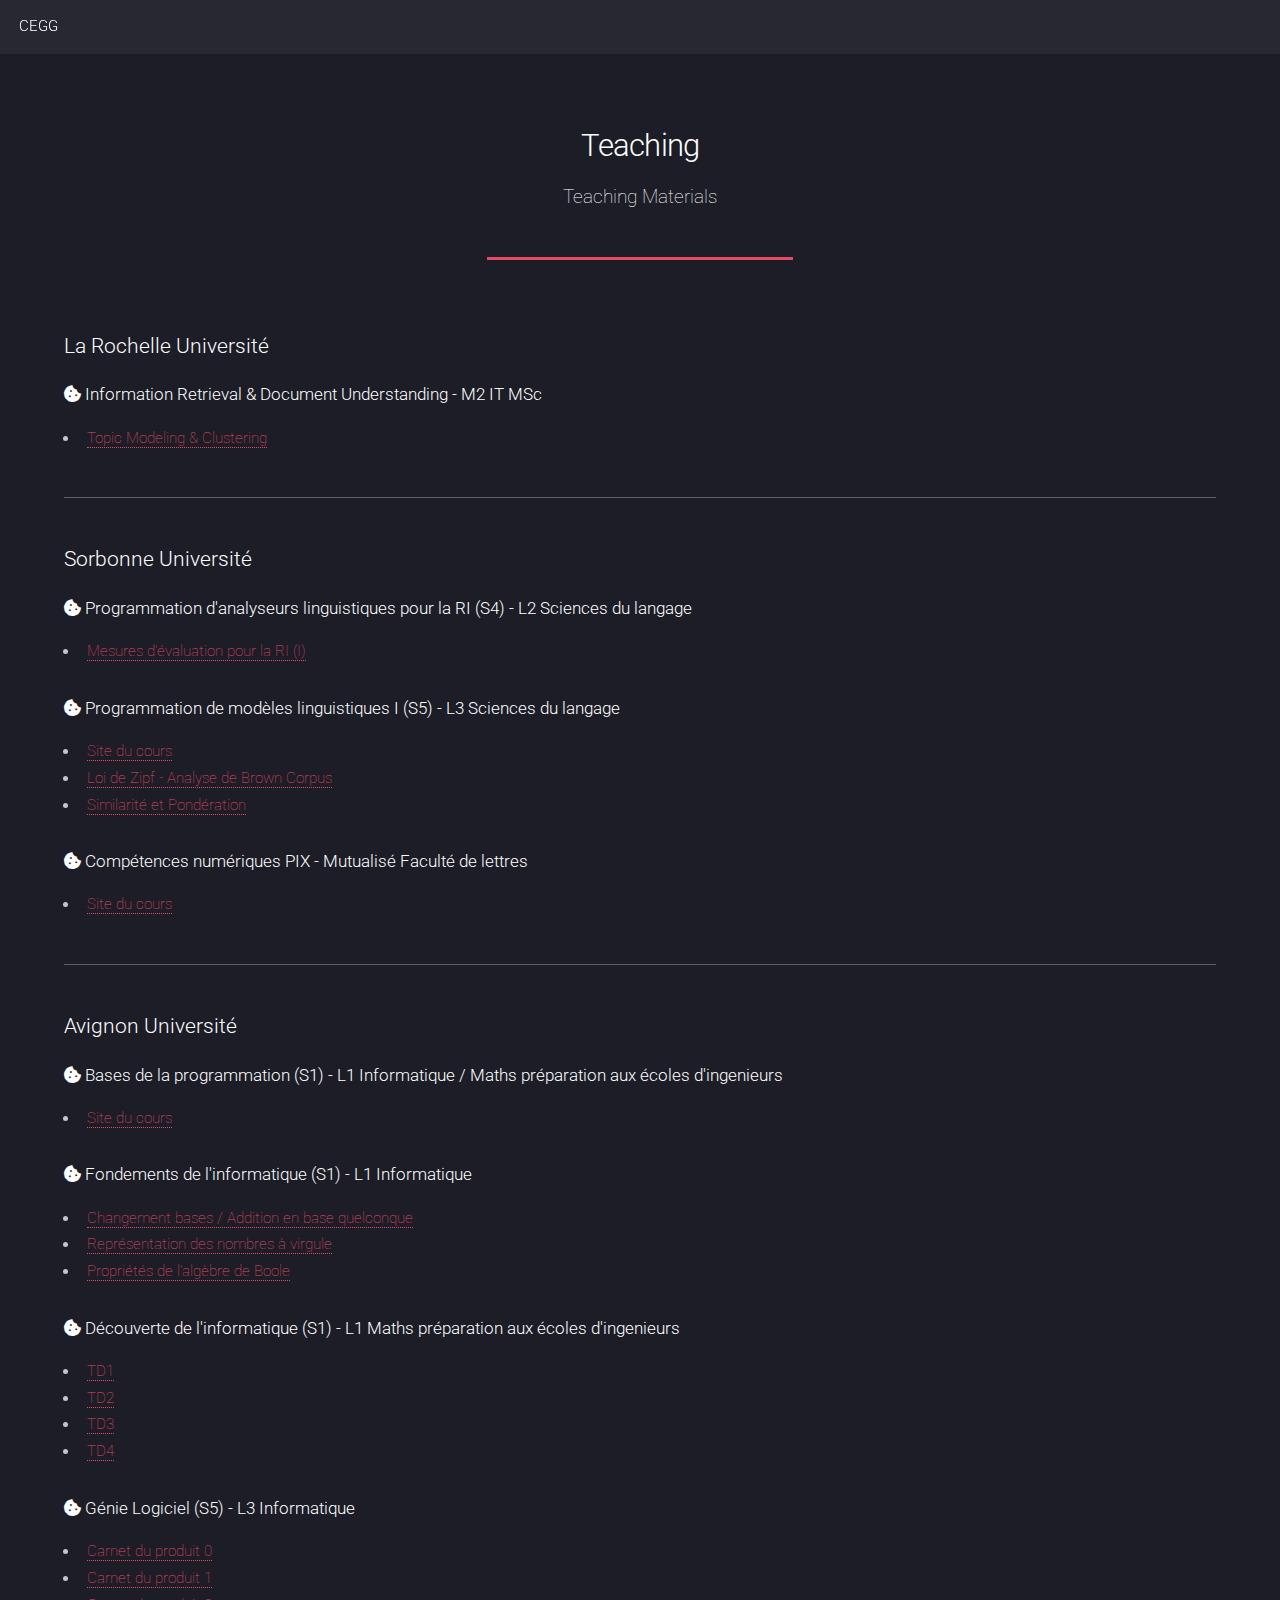
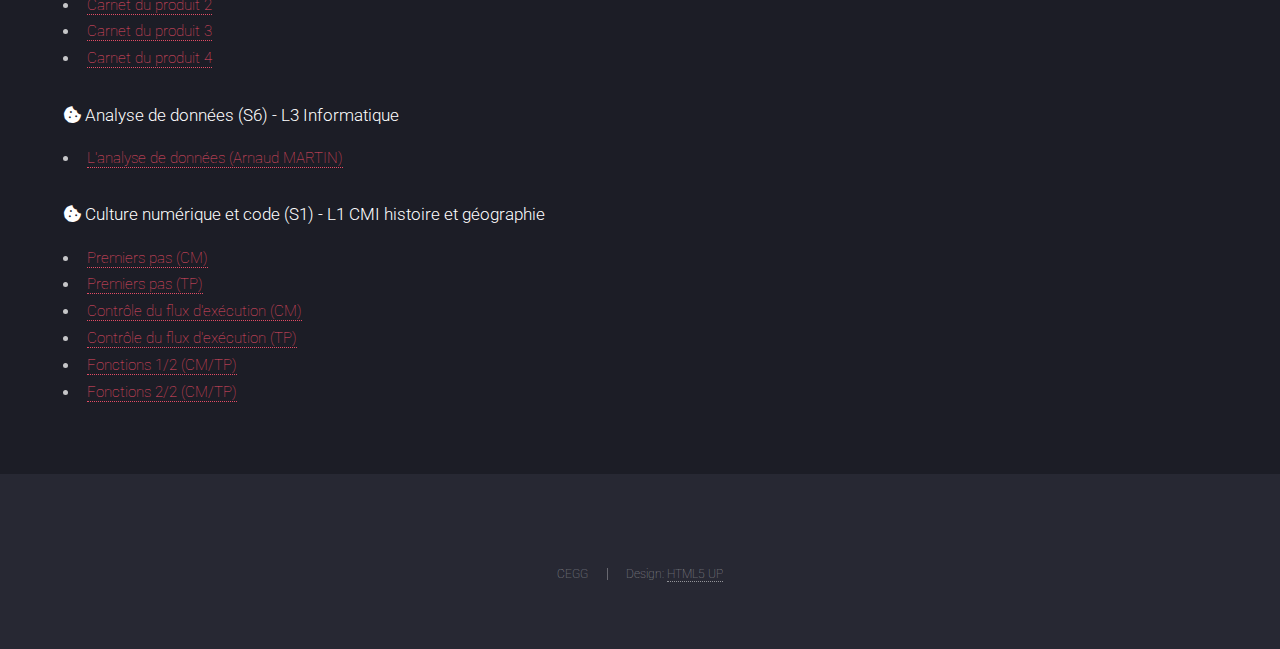
<file: teaching.html>
<!DOCTYPE HTML>
<!--
	Landed by HTML5 UP
	html5up.net | @ajlkn
	Free for personal and commercial use under the CCA 3.0 license (html5up.net/license)
-->
<html>
	<head>
		<title>Teaching</title>
		<meta charset="utf-8" />
		<meta name="viewport" content="width=device-width, initial-scale=1, user-scalable=no" />
		<link rel="stylesheet" href="assets/css/main.css" />
		<noscript><link rel="stylesheet" href="assets/css/noscript.css" /></noscript>
	</head>
	<body class="is-preload">
		<div id="page-wrapper">

			<!-- Header -->
				<header id="header">
					<h1 id="logo"><a href="index.html">CEGG</a></h1>
					<nav id="nav">
						<ul>
							<!--<li><a href="research.html">Research</a></li>-->
							<!--<li><a href="teaching.html">Teaching</a></li>-->
							<!--<<li><a href="publications.html">Publications</a></li>-->
							<!--<li><a href="thesis.html">Thesis</a></li>-->
							<!--<li><a href="./assets/content/CV.pdf">CV</a></li>-->
							<!--<<li><a href="others.html">Others</a></li>-->
						</ul>
					</nav>
				</header>

			<!-- Main -->
				<div id="main" class="wrapper style1">
					<div class="container">
						<header class="major">
							<h2>Teaching</h2>
							<p>Teaching Materials</p>
						</header>

						<!-- Content -->
							<section id="content">		

								<h3>La Rochelle Université</h3>

								<h4> <i class="fas fa-cookie-bite"></i> Information Retrieval & Document Understanding - M2 IT MSc</h4>
								
								<ul>
									<li>
										<a href="https://cic4k.github.io/courses/RU/IR/TopicModeling_Clustering_CM.pdf">Topic Modeling & Clustering</a>
									</li>
								
								</ul>


								<hr />

							
								<h3>Sorbonne Université</h3>

								<h4> <i class="fas fa-cookie-bite"></i> Programmation d'analyseurs linguistiques pour la RI (S4) - L2 Sciences du langage</h4>
								
								<ul>
									<li>
										<a href="https://cic4k.github.io/courses/SU/L4SOPROG/Mesures_Eval_CM.pdf">Mesures d'évaluation pour la RI (I)</a>
									</li>
								
								</ul>


								<h4> <i class="fas fa-cookie-bite"></i> Programmation de modèles linguistiques I (S5) - L3 Sciences du langage</h4>
								
								<ul>
									<li>
										<a href="https://moodle.paris-sorbonne.fr/course/view.php?id=6983">Site du cours</a>
									</li>
									<li>
										<a href="https://cic4k.github.io/courses/SU/L5SOPRG/zipf.html">Loi de Zipf - Analyse de Brown Corpus</a>
									</li>
									<li>
										<a href="https://cic4k.github.io/courses/SU/L5SOPRG/Similarite_et_Ponderation.html">Similarité et Pondération</a>
									</li>									
								</ul>

								<h4> <i class="fas fa-cookie-bite"></i> Compétences numériques PIX - Mutualisé Faculté de lettres</h4>
								<ul>
									<li>
										<a href="http://c2i-blanc.paris-sorbonne.fr/course/view.php?id=173">Site du cours</a>
									</li>
								</ul>	
								<hr />

								<h3>Avignon Université</h3>

								<h4> <i class="fas fa-cookie-bite"></i> Bases de la programmation (S1) - L1 Informatique / Maths préparation aux écoles d'ingenieurs</h4>
								
								<ul>
									<li>
										<a href="https://sites.google.com/view/bdp-g7/accueil">Site du cours</a>
									</li>
								</ul>								
								
								<h4> <i class="fas fa-cookie-bite"></i> Fondements de l'informatique (S1) - L1 Informatique</h4>
								<ul>
									<li><a href="https://cic4k.github.io/courses/AU/FOND_INF/Ex_rep_info.pdf">Changement bases / Addition en base quelconque</a> </li>
									<li><a href="https://cic4k.github.io/courses/AU/FOND_INF/Ex_rep_nom.pdf">Représentation des nombres à virgule</a> </li>
									<li><a href="https://cic4k.github.io/courses/AU/FOND_INF/Pr_bool.pdf">Propriétés de l'algèbre de Boole</a> </li>
								</ul>								
								<h4> <i class="fas fa-cookie-bite"></i> Découverte de l'informatique (S1) - L1 Maths préparation aux écoles d'ingenieurs</h4><ul>
									<li><a href="https://cic4k.github.io/courses/AU/DEC_INF/TD1.pdf">TD1</a> </li>
									<li><a href="https://cic4k.github.io/courses/AU/DEC_INF/TD2.pdf">TD2</a> </li>
									<li><a href="https://cic4k.github.io/courses/AU/DEC_INF/TD3.pdf">TD3</a> </li>
									<li><a href="https://cic4k.github.io/courses/AU/DEC_INF/TD4.pdf">TD4</a> </li>
								</ul>
								
								<h4> <i class="fas fa-cookie-bite"></i> Génie Logiciel (S5) - L3 Informatique</h4>
								<ul>
								<li><a href="https://cic4k.github.io/courses/AU/GEN_LOG/0_CP.pdf">Carnet du produit 0</a> </li>
								<li><a href="https://cic4k.github.io/courses/AU/GEN_LOG/1_CP.pdf">Carnet du produit 1</a> </li>
								<li><a href="https://cic4k.github.io/courses/AU/GEN_LOG/2_CP.pdf">Carnet du produit 2</a> </li>
								<li><a href="https://cic4k.github.io/courses/AU/GEN_LOG/3_CP.pdf">Carnet du produit 3</a> </li>
								<li><a href="https://cic4k.github.io/courses/AU/GEN_LOG/4_CP.pdf">Carnet du produit 4</a> </li>															</ul>

								<h4> <i class="fas fa-cookie-bite"></i> Analyse de données (S6) - L3 Informatique</h4>
								<ul>
								<li><a href="http://people.irisa.fr/Arnaud.Martin/Doc/polyAD.pdf">L'analyse de données (Arnaud MARTIN)</a> </li>
								</ul>

								<h4> <i class="fas fa-cookie-bite"></i> Culture numérique et code (S1) - L1 CMI histoire et géographie</h4>
								<ul>
								<li><a href="https://cic4k.github.io/courses/AU/CULT_NUM/1_PremiersPas_CM-etds.pdf">Premiers pas (CM)</a> </li>
								<li><a href="https://cic4k.github.io/courses/AU/CULT_NUM/1_PremiersPas_TP-etds.pdf">Premiers pas (TP)</a> </li>
								<li><a href="https://cic4k.github.io/courses/AU/CULT_NUM/2_ControleFlux_CM-etds.pdf">Contrôle du flux d'exécution (CM)</a> </li>
								<li><a href="https://cic4k.github.io/courses/AU/CULT_NUM/2_ControleFlux_TP-etds.pdf">Contrôle du flux d'exécution (TP)</a> </li>
								<li><a href="https://cic4k.github.io/courses/AU/CULT_NUM/3_Fonctions_CM-TP-etds.pdf">Fonctions 1/2 (CM/TP)</a> </li>
								<li><a href="https://cic4k.github.io/courses/AU/CULT_NUM/4_Fonctions2_CM-TP.pdf">Fonctions 2/2 (CM/TP)</a> </li>
								</ul>								

							</section>

					</div>
				</div>

			<!-- Footer -->
				<footer id="footer">
					<ul class="copyright">
						<li>CEGG</li><li>Design: <a href="http://html5up.net">HTML5 UP</a></li>
					</ul>
				</footer>

		</div>

		<!-- Scripts -->
			<script src="assets/js/jquery.min.js"></script>
			<script src="assets/js/jquery.scrolly.min.js"></script>
			<script src="assets/js/jquery.dropotron.min.js"></script>
			<script src="assets/js/jquery.scrollex.min.js"></script>
			<script src="assets/js/browser.min.js"></script>
			<script src="assets/js/breakpoints.min.js"></script>
			<script src="assets/js/util.js"></script>
			<script src="assets/js/main.js"></script>

	</body>
</html>
</file>
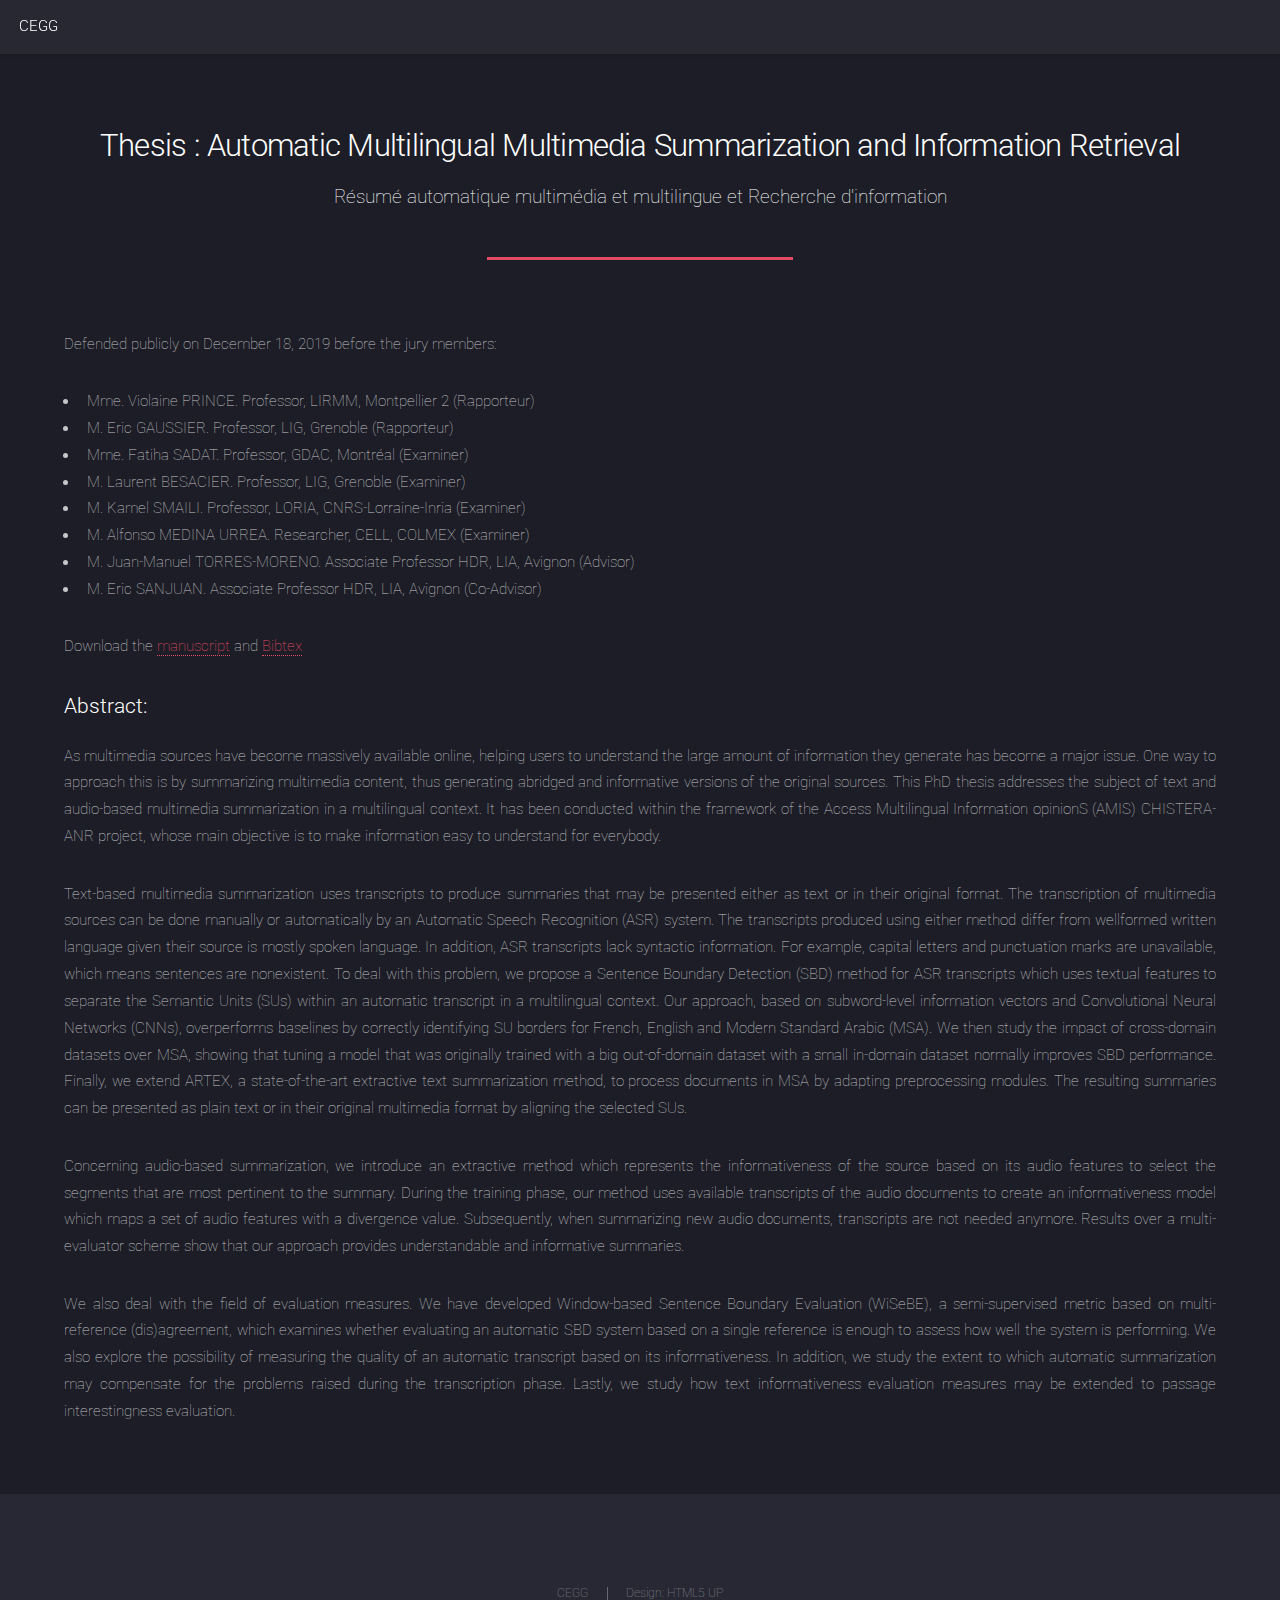
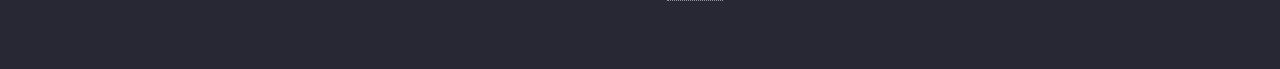
<file: thesis.html>
<!DOCTYPE HTML>
<!--
	Landed by HTML5 UP
	html5up.net | @ajlkn
	Free for personal and commercial use under the CCA 3.0 license (html5up.net/license)
-->
<html>
	<head>
		<title>Thesis</title>
		<meta charset="utf-8" />
		<meta name="viewport" content="width=device-width, initial-scale=1, user-scalable=no" />
		<link rel="stylesheet" href="assets/css/main.css" />
		<noscript><link rel="stylesheet" href="assets/css/noscript.css" /></noscript>
	</head>
	<body class="is-preload">
		<div id="page-wrapper">

			<!-- Header -->
				<header id="header">
					<h1 id="logo"><a href="index.html">CEGG</a></h1>
					<nav id="nav">
						<ul>
							<!--<li><a href="research.html">Research</a></li>-->
							<!--<li><a href="teaching.html">Teaching</a></li>-->
							<!--<<li><a href="publications.html">Publications</a></li>-->
							<!--<li><a href="thesis.html">Thesis</a></li>-->
							<!--<li><a href="./assets/content/CV.pdf">CV</a></li>-->
							<!--<<li><a href="others.html">Others</a></li>-->
						</ul>
					</nav>
				</header>

			<!-- Main -->
				<div id="main" class="wrapper style1">
					<div class="container">
						<header class="major">
							<h2>Thesis : Automatic Multilingual Multimedia Summarization and Information Retrieval</h2>
							<p>Résumé automatique multimédia et multilingue et Recherche d'information</p>
						</header>

						<!-- Content -->
							<section id="content">								
								<p>Defended publicly on December 18, 2019 before the jury members:</p>
								<ul>
									<li>Mme. Violaine PRINCE. Professor, LIRMM, Montpellier 2 (Rapporteur)</li>
									<li>M. Eric GAUSSIER. Professor, LIG, Grenoble (Rapporteur)</li>
									<li>Mme. Fatiha SADAT. Professor, GDAC, Montréal (Examiner)</li>
									<li>M. Laurent BESACIER. Professor, LIG, Grenoble (Examiner)</li>
									<li>M. Kamel SMAILI. Professor, LORIA, CNRS-Lorraine-Inria (Examiner)</li>
									<li>M. Alfonso MEDINA URREA. Researcher, CELL, COLMEX (Examiner)</li>
									<li>M. Juan-Manuel TORRES-MORENO. Associate Professor HDR, LIA, Avignon (Advisor)</li>
									<li>M. Eric SANJUAN. Associate Professor HDR, LIA, Avignon (Co-Advisor)</li>
								</ul>
								<p>Download the <a href="./assets/content/Thesis_CEGG_UAPV_soutenance.pdf">manuscript</a> and <a href="https://tel.archives-ouvertes.fr/tel-02886624v1/bibtex">Bibtex</a></p>
								<h3>Abstract:</h3>
								<p style="text-align: justify;" >As multimedia sources have become massively available online, helping users to understand the large amount of information they generate has become a major issue. One way to approach this is by summarizing multimedia content, thus generating abridged and informative versions of the original sources. This PhD thesis addresses the subject of text and audio-based multimedia summarization in a multilingual context. It has been conducted within the framework of the Access Multilingual Information opinionS (AMIS) CHISTERA-ANR project, whose main objective is to make information easy to understand for everybody.</p>

								<p style="text-align: justify;">Text-based multimedia summarization uses transcripts to produce summaries that may be presented either as text or in their original format. The transcription of multimedia sources can be done manually or automatically by an Automatic Speech Recognition (ASR) system. The transcripts produced using either method differ from wellformed written language given their source is mostly spoken language. In addition, ASR transcripts lack syntactic information. For example, capital letters and punctuation marks are unavailable, which means sentences are nonexistent. To deal with this problem, we propose a Sentence Boundary Detection (SBD) method for ASR transcripts which uses textual features to separate the Semantic Units (SUs) within an automatic transcript in a multilingual context. Our approach, based on subword-level information vectors and Convolutional Neural Networks (CNNs), overperforms baselines by correctly identifying SU borders for French, English and Modern Standard Arabic (MSA). We then study the impact of cross-domain datasets over MSA, showing that tuning a model that was originally trained with a big out-of-domain dataset with a small in-domain dataset normally improves SBD performance. Finally, we extend ARTEX, a state-of-the-art extractive text summarization method, to process documents in MSA by adapting preprocessing modules. The resulting summaries can be presented as plain text or in their original multimedia format by aligning the selected SUs.</p>

								<p style="text-align: justify;">Concerning audio-based summarization, we introduce an extractive method which represents the informativeness of the source based on its audio features to select the segments that are most pertinent to the summary. During the training phase, our method uses available transcripts of the audio documents to create an informativeness model which maps a set of audio features with a divergence value. Subsequently, when summarizing new audio documents, transcripts are not needed anymore. Results over a multi-evaluator scheme show that our approach provides understandable and informative summaries.</p>

								<p style="text-align: justify;">We also deal with the field of evaluation measures. We have developed Window-based Sentence Boundary Evaluation (WiSeBE), a semi-supervised metric based on multi-reference (dis)agreement, which examines whether evaluating an automatic SBD system based on a single reference is enough to assess how well the system is performing. We also explore the possibility of measuring the quality of an automatic transcript based on its informativeness. In addition, we study the extent to which automatic summarization may compensate for the problems raised during the transcription phase. Lastly, we study how text informativeness evaluation measures may be extended to passage interestingness evaluation. </p>

							</section>

					</div>
				</div>

			<!-- Footer -->
				<footer id="footer">
					<ul class="copyright">
						<li>CEGG</li><li>Design: <a href="http://html5up.net">HTML5 UP</a></li>
					</ul>
				</footer>

		</div>

		<!-- Scripts -->
			<script src="assets/js/jquery.min.js"></script>
			<script src="assets/js/jquery.scrolly.min.js"></script>
			<script src="assets/js/jquery.dropotron.min.js"></script>
			<script src="assets/js/jquery.scrollex.min.js"></script>
			<script src="assets/js/browser.min.js"></script>
			<script src="assets/js/breakpoints.min.js"></script>
			<script src="assets/js/util.js"></script>
			<script src="assets/js/main.js"></script>

	</body>
</html>
</file>
<file: assets/css/noscript.css>
/*
	Landed by HTML5 UP
	html5up.net | @ajlkn
	Free for personal and commercial use under the CCA 3.0 license (html5up.net/license)
*/

/* Loader */

	body.landing.is-preload:before {
		display: none;
	}

	body.landing.is-preload:after {
		display: none;
	}
</file>
<file: assets/css/main.css>
@import url("fontawesome-all.min.css");
@import url("https://fonts.googleapis.com/css?family=Roboto:100 300,100italic,300italic");

/*
	Landed by HTML5 UP
	html5up.net | @ajlkn
	Free for personal and commercial use under the CCA 3.0 license (html5up.net/license)
*/

html, body, div, span, applet, object,
iframe, h1, h2, h3, h4, h5, h6, p, blockquote,
pre, a, abbr, acronym, address, big, cite,
code, del, dfn, em, img, ins, kbd, q, s, samp,
small, strike, strong, sub, sup, tt, var, b,
u, i, center, dl, dt, dd, ol, ul, li, fieldset,
form, label, legend, table, caption, tbody,
tfoot, thead, tr, th, td, article, aside,
canvas, details, embed, figure, figcaption,
footer, header, hgroup, menu, nav, output, ruby,
section, summary, time, mark, audio, video {
	margin: 0;
	padding: 0;
	border: 0;
	font-size: 100%;
	font: inherit;
	vertical-align: baseline;}

article, aside, details, figcaption, figure,
footer, header, hgroup, menu, nav, section {
	display: block;}

body {
	line-height: 1;
}

ol, ul {
	list-style: none;
}

blockquote, q {
	quotes: none;
}

	blockquote:before, blockquote:after, q:before, q:after {
		content: '';
		content: none;
	}

table {
	border-collapse: collapse;
	border-spacing: 0;
}

body {
	-webkit-text-size-adjust: none;
}

mark {
	background-color: transparent;
	color: inherit;
}

input::-moz-focus-inner {
	border: 0;
	padding: 0;
}

input, select, textarea {
	-moz-appearance: none;
	-webkit-appearance: none;
	-ms-appearance: none;
	appearance: none;
}

/* Basic */

	html {
		box-sizing: border-box;
	}

	*, *:before, *:after {
		box-sizing: inherit;
	}

	html, body {
		background: #1c1d26;
	}

	body.is-preload *, body.is-preload *:before, body.is-preload *:after {
		-moz-animation: none !important;
		-webkit-animation: none !important;
		-ms-animation: none !important;
		animation: none !important;
		-moz-transition: none !important;
		-webkit-transition: none !important;
		-ms-transition: none !important;
		transition: none !important;
	}

	body, input, select, textarea {
		color: rgba(255, 255, 255, 0.75);
		font-family: "Roboto", Helvetica, sans-serif;
		font-size: 15pt;
		font-weight: 100;
		line-height: 1.75em;
	}

	a {
		-moz-transition: border-color 0.2s ease-in-out, color 0.2s ease-in-out;
		-webkit-transition: border-color 0.2s ease-in-out, color 0.2s ease-in-out;
		-ms-transition: border-color 0.2s ease-in-out, color 0.2s ease-in-out;
		transition: border-color 0.2s ease-in-out, color 0.2s ease-in-out;
		border-bottom: dotted 1px;
		color: #e44c65;
		text-decoration: none;
	}

		a:hover {
			color: #e44c65 !important;
			border-bottom-color: transparent;
		}

	strong, b {
		color: #ffffff;
		font-weight: 300;
	}

	em, i {
		font-style: italic;
	}

	p {
		margin: 0 0 2em 0;
	}

	h1, h2, h3, h4, h5, h6 {
		color: #ffffff;
		font-weight: 300;
		line-height: 1em;
		margin: 0 0 1em 0;
	}

		h1 a, h2 a, h3 a, h4 a, h5 a, h6 a {
			color: inherit;
			border: 0;
		}

	h2 {
		font-size: 2em;
		line-height: 1.5em;
		letter-spacing: -0.025em;
	}

	h3 {
		font-size: 1.35em;
		line-height: 1.5em;
	}

	h4 {
		font-size: 1.1em;
		line-height: 1.5em;
	}

	h5 {
		font-size: 0.9em;
		line-height: 1.5em;
	}

	h6 {
		font-size: 0.7em;
		line-height: 1.5em;
	}

	sub {
		font-size: 0.8em;
		position: relative;
		top: 0.5em;
	}

	sup {
		font-size: 0.8em;
		position: relative;
		top: -0.5em;
	}

	hr {
		border: 0;
		border-bottom: solid 1px rgba(255, 255, 255, 0.3);
		margin: 3em 0;
	}

		hr.major {
			margin: 4em 0;
		}

	blockquote {
		border-left: solid 4px rgba(255, 255, 255, 0.3);
		font-style: italic;
		margin: 0 0 2em 0;
		padding: 0.5em 0 0.5em 2em;
	}

	code {
		background: rgba(255, 255, 255, 0.075);
		border-radius: 4px;
		font-family: "Courier New", monospace;
		font-size: 0.9em;
		margin: 0 0.25em;
		padding: 0.25em 0.65em;
	}

	pre {
		-webkit-overflow-scrolling: touch;
		font-family: "Courier New", monospace;
		font-size: 0.9em;
		margin: 0 0 2em 0;
	}

		pre code {
			display: block;
			line-height: 1.75em;
			padding: 1em 1.5em;
			overflow-x: auto;
		}

	.align-left {
		text-align: left;
	}

	.align-center {
		text-align: center;
	}

	.align-right {
		text-align: right;
	}

/* Loader */

	@-moz-keyframes spinner-show {
		0% {
			opacity: 0;
		}

		100% {
			opacity: 1;
		}
	}

	@-webkit-keyframes spinner-show {
		0% {
			opacity: 0;
		}

		100% {
			opacity: 1;
		}
	}

	@-ms-keyframes spinner-show {
		0% {
			opacity: 0;
		}

		100% {
			opacity: 1;
		}
	}

	@keyframes spinner-show {
		0% {
			opacity: 0;
		}

		100% {
			opacity: 1;
		}
	}

	@-moz-keyframes spinner-hide {
		0% {
			color: rgba(255, 255, 255, 0.15);
			z-index: 100001;
			-moz-transform: scale(1) rotate(0deg);
			-webkit-transform: scale(1) rotate(0deg);
			-ms-transform: scale(1) rotate(0deg);
			transform: scale(1) rotate(0deg);
		}

		99% {
			color: #1c1d26;
			z-index: 100001;
			-moz-transform: scale(0.5) rotate(360deg);
			-webkit-transform: scale(0.5) rotate(360deg);
			-ms-transform: scale(0.5) rotate(360deg);
			transform: scale(0.5) rotate(360deg);
		}

		100% {
			color: #1c1d26;
			z-index: -1;
			-moz-transform: scale(0.5) rotate(360deg);
			-webkit-transform: scale(0.5) rotate(360deg);
			-ms-transform: scale(0.5) rotate(360deg);
			transform: scale(0.5) rotate(360deg);
		}
	}

	@-webkit-keyframes spinner-hide {
		0% {
			color: rgba(255, 255, 255, 0.15);
			z-index: 100001;
			-moz-transform: scale(1) rotate(0deg);
			-webkit-transform: scale(1) rotate(0deg);
			-ms-transform: scale(1) rotate(0deg);
			transform: scale(1) rotate(0deg);
		}

		99% {
			color: #1c1d26;
			z-index: 100001;
			-moz-transform: scale(0.5) rotate(360deg);
			-webkit-transform: scale(0.5) rotate(360deg);
			-ms-transform: scale(0.5) rotate(360deg);
			transform: scale(0.5) rotate(360deg);
		}

		100% {
			color: #1c1d26;
			z-index: -1;
			-moz-transform: scale(0.5) rotate(360deg);
			-webkit-transform: scale(0.5) rotate(360deg);
			-ms-transform: scale(0.5) rotate(360deg);
			transform: scale(0.5) rotate(360deg);
		}
	}

	@-ms-keyframes spinner-hide {
		0% {
			color: rgba(255, 255, 255, 0.15);
			z-index: 100001;
			-moz-transform: scale(1) rotate(0deg);
			-webkit-transform: scale(1) rotate(0deg);
			-ms-transform: scale(1) rotate(0deg);
			transform: scale(1) rotate(0deg);
		}

		99% {
			color: #1c1d26;
			z-index: 100001;
			-moz-transform: scale(0.5) rotate(360deg);
			-webkit-transform: scale(0.5) rotate(360deg);
			-ms-transform: scale(0.5) rotate(360deg);
			transform: scale(0.5) rotate(360deg);
		}

		100% {
			color: #1c1d26;
			z-index: -1;
			-moz-transform: scale(0.5) rotate(360deg);
			-webkit-transform: scale(0.5) rotate(360deg);
			-ms-transform: scale(0.5) rotate(360deg);
			transform: scale(0.5) rotate(360deg);
		}
	}

	@keyframes spinner-hide {
		0% {
			color: rgba(255, 255, 255, 0.15);
			z-index: 100001;
			-moz-transform: scale(1) rotate(0deg);
			-webkit-transform: scale(1) rotate(0deg);
			-ms-transform: scale(1) rotate(0deg);
			transform: scale(1) rotate(0deg);
		}

		99% {
			color: #1c1d26;
			z-index: 100001;
			-moz-transform: scale(0.5) rotate(360deg);
			-webkit-transform: scale(0.5) rotate(360deg);
			-ms-transform: scale(0.5) rotate(360deg);
			transform: scale(0.5) rotate(360deg);
		}

		100% {
			color: #1c1d26;
			z-index: -1;
			-moz-transform: scale(0.5) rotate(360deg);
			-webkit-transform: scale(0.5) rotate(360deg);
			-ms-transform: scale(0.5) rotate(360deg);
			transform: scale(0.5) rotate(360deg);
		}
	}

	@-moz-keyframes spinner-rotate {
		0% {
			-moz-transform: scale(1) rotate(0deg);
			-webkit-transform: scale(1) rotate(0deg);
			-ms-transform: scale(1) rotate(0deg);
			transform: scale(1) rotate(0deg);
		}

		100% {
			-moz-transform: scale(1) rotate(360deg);
			-webkit-transform: scale(1) rotate(360deg);
			-ms-transform: scale(1) rotate(360deg);
			transform: scale(1) rotate(360deg);
		}
	}

	@-webkit-keyframes spinner-rotate {
		0% {
			-moz-transform: scale(1) rotate(0deg);
			-webkit-transform: scale(1) rotate(0deg);
			-ms-transform: scale(1) rotate(0deg);
			transform: scale(1) rotate(0deg);
		}

		100% {
			-moz-transform: scale(1) rotate(360deg);
			-webkit-transform: scale(1) rotate(360deg);
			-ms-transform: scale(1) rotate(360deg);
			transform: scale(1) rotate(360deg);
		}
	}

	@-ms-keyframes spinner-rotate {
		0% {
			-moz-transform: scale(1) rotate(0deg);
			-webkit-transform: scale(1) rotate(0deg);
			-ms-transform: scale(1) rotate(0deg);
			transform: scale(1) rotate(0deg);
		}

		100% {
			-moz-transform: scale(1) rotate(360deg);
			-webkit-transform: scale(1) rotate(360deg);
			-ms-transform: scale(1) rotate(360deg);
			transform: scale(1) rotate(360deg);
		}
	}

	@keyframes spinner-rotate {
		0% {
			-moz-transform: scale(1) rotate(0deg);
			-webkit-transform: scale(1) rotate(0deg);
			-ms-transform: scale(1) rotate(0deg);
			transform: scale(1) rotate(0deg);
		}

		100% {
			-moz-transform: scale(1) rotate(360deg);
			-webkit-transform: scale(1) rotate(360deg);
			-ms-transform: scale(1) rotate(360deg);
			transform: scale(1) rotate(360deg);
		}
	}

	@-moz-keyframes overlay-hide {
		0% {
			opacity: 1;
			z-index: 100000;
		}

		15% {
			opacity: 1;
			z-index: 100000;
		}

		99% {
			opacity: 0;
			z-index: 100000;
		}

		100% {
			opacity: 0;
			z-index: -1;
		}
	}

	@-webkit-keyframes overlay-hide {
		0% {
			opacity: 1;
			z-index: 100000;
		}

		15% {
			opacity: 1;
			z-index: 100000;
		}

		99% {
			opacity: 0;
			z-index: 100000;
		}

		100% {
			opacity: 0;
			z-index: -1;
		}
	}

	@-ms-keyframes overlay-hide {
		0% {
			opacity: 1;
			z-index: 100000;
		}

		15% {
			opacity: 1;
			z-index: 100000;
		}

		99% {
			opacity: 0;
			z-index: 100000;
		}

		100% {
			opacity: 0;
			z-index: -1;
		}
	}

	@keyframes overlay-hide {
		0% {
			opacity: 1;
			z-index: 100000;
		}

		15% {
			opacity: 1;
			z-index: 100000;
		}

		99% {
			opacity: 0;
			z-index: 100000;
		}

		100% {
			opacity: 0;
			z-index: -1;
		}
	}

	body.landing {
		text-decoration: none;
	}

		body.landing:before {
			-moz-osx-font-smoothing: grayscale;
			-webkit-font-smoothing: antialiased;
			display: inline-block;
			font-style: normal;
			font-variant: normal;
			text-rendering: auto;
			line-height: 1;
			text-transform: none !important;
			font-family: 'Font Awesome 5 Free';
			font-weight: 900;
		}

		body.landing:before {
			-moz-animation: spinner-show 1.5s 1 0.25s ease forwards, spinner-hide 0.25s ease-in-out forwards !important;
			-webkit-animation: spinner-show 1.5s 1 0.25s ease forwards, spinner-hide 0.25s ease-in-out forwards !important;
			-ms-animation: spinner-show 1.5s 1 0.25s ease forwards, spinner-hide 0.25s ease-in-out forwards !important;
			animation: spinner-show 1.5s 1 0.25s ease forwards, spinner-hide 0.25s ease-in-out forwards !important;
			-moz-transform-origin: 50% 50%;
			-webkit-transform-origin: 50% 50%;
			-ms-transform-origin: 50% 50%;
			transform-origin: 50% 50%;
			color: rgba(255, 255, 255, 0.15);
			content: '\f1ce';
			cursor: default;
			display: block;
			font-size: 2em;
			height: 2em;
			left: 50%;
			line-height: 2em;
			margin: -1em 0 0 -1em;
			opacity: 0;
			position: fixed;
			text-align: center;
			top: 50%;
			width: 2em;
			z-index: -1;
		}

		body.landing:after {
			-moz-animation: overlay-hide 1.5s ease-in forwards !important;
			-webkit-animation: overlay-hide 1.5s ease-in forwards !important;
			-ms-animation: overlay-hide 1.5s ease-in forwards !important;
			animation: overlay-hide 1.5s ease-in forwards !important;
			background: #1c1d26;
			content: '';
			display: block;
			height: 100%;
			left: 0;
			opacity: 0;
			position: fixed;
			top: 0;
			width: 100%;
			z-index: -1;
		}

		body.landing.is-preload:before {
			-moz-animation: spinner-show 1.5s 1 0.25s ease forwards, spinner-rotate 0.75s infinite linear !important;
			-webkit-animation: spinner-show 1.5s 1 0.25s ease forwards, spinner-rotate 0.75s infinite linear !important;
			-ms-animation: spinner-show 1.5s 1 0.25s ease forwards, spinner-rotate 0.75s infinite linear !important;
			animation: spinner-show 1.5s 1 0.25s ease forwards, spinner-rotate 0.75s infinite linear !important;
			z-index: 100001;
		}

		body.landing.is-preload:after {
			-moz-animation: none !important;
			-webkit-animation: none !important;
			-ms-animation: none !important;
			animation: none !important;
			opacity: 1;
			z-index: 100000;
		}

	@media (-webkit-min-device-pixel-ratio: 2) {

		body.landing:before {
			line-height: 2.025em;
		}

	}

/* Container */

	.container {
		margin: 0 auto;
		max-width: calc(100% - 4em);
		width: 70em;
	}

		.container.xsmall {
			width: 17.5em;
		}

		.container.small {
			width: 35em;
		}

		.container.medium {
			width: 52.5em;
		}

		.container.large {
			width: 87.5em;
		}

		.container.xlarge {
			width: 105em;
		}

		.container.max {
			width: 100%;
		}

		@media screen and (max-width: 1280px) {

			.container {
				width: 90%;
				max-width: 100%;
			}

		}

		@media screen and (max-width: 980px) {

			.container {
				width: 100% !important;
			}

		}

/* Row */

	.row {
		display: flex;
		flex-wrap: wrap;
		box-sizing: border-box;
		align-items: stretch;
	}

		.row > * {
			box-sizing: border-box;
		}

		.row.gtr-uniform > * > :last-child {
			margin-bottom: 0;
		}

		.row.aln-left {
			justify-content: flex-start;
		}

		.row.aln-center {
			justify-content: center;
		}

		.row.aln-right {
			justify-content: flex-end;
		}

		.row.aln-top {
			align-items: flex-start;
		}

		.row.aln-middle {
			align-items: center;
		}

		.row.aln-bottom {
			align-items: flex-end;
		}

		.row > .imp {
			order: -1;
		}

		.row > .col-1 {
			width: 8.33333%;
		}

		.row > .off-1 {
			margin-left: 8.33333%;
		}

		.row > .col-2 {
			width: 16.66667%;
		}

		.row > .off-2 {
			margin-left: 16.66667%;
		}

		.row > .col-3 {
			width: 25%;
		}

		.row > .off-3 {
			margin-left: 25%;
		}

		.row > .col-4 {
			width: 33.33333%;
		}

		.row > .off-4 {
			margin-left: 33.33333%;
		}

		.row > .col-5 {
			width: 41.66667%;
		}

		.row > .off-5 {
			margin-left: 41.66667%;
		}

		.row > .col-6 {
			width: 50%;
		}

		.row > .off-6 {
			margin-left: 50%;
		}

		.row > .col-7 {
			width: 58.33333%;
		}

		.row > .off-7 {
			margin-left: 58.33333%;
		}

		.row > .col-8 {
			width: 66.66667%;
		}

		.row > .off-8 {
			margin-left: 66.66667%;
		}

		.row > .col-9 {
			width: 75%;
		}

		.row > .off-9 {
			margin-left: 75%;
		}

		.row > .col-10 {
			width: 83.33333%;
		}

		.row > .off-10 {
			margin-left: 83.33333%;
		}

		.row > .col-11 {
			width: 91.66667%;
		}

		.row > .off-11 {
			margin-left: 91.66667%;
		}

		.row > .col-12 {
			width: 100%;
		}

		.row > .off-12 {
			margin-left: 100%;
		}

		.row.gtr-0 {
			margin-top: 0;
			margin-left: 0em;
		}

			.row.gtr-0 > * {
				padding: 0 0 0 0em;
			}

			.row.gtr-0.gtr-uniform {
				margin-top: 0em;
			}

				.row.gtr-0.gtr-uniform > * {
					padding-top: 0em;
				}

		.row.gtr-25 {
			margin-top: 0;
			margin-left: -0.625em;
		}

			.row.gtr-25 > * {
				padding: 0 0 0 0.625em;
			}

			.row.gtr-25.gtr-uniform {
				margin-top: -0.625em;
			}

				.row.gtr-25.gtr-uniform > * {
					padding-top: 0.625em;
				}

		.row.gtr-50 {
			margin-top: 0;
			margin-left: -1.25em;
		}

			.row.gtr-50 > * {
				padding: 0 0 0 1.25em;
			}

			.row.gtr-50.gtr-uniform {
				margin-top: -1.25em;
			}

				.row.gtr-50.gtr-uniform > * {
					padding-top: 1.25em;
				}

		.row {
			margin-top: 0;
			margin-left: -2.5em;
		}

			.row > * {
				padding: 0 0 0 2.5em;
			}

			.row.gtr-uniform {
				margin-top: -2.5em;
			}

				.row.gtr-uniform > * {
					padding-top: 2.5em;
				}

		.row.gtr-150 {
			margin-top: 0;
			margin-left: -3.75em;
		}

			.row.gtr-150 > * {
				padding: 0 0 0 3.75em;
			}

			.row.gtr-150.gtr-uniform {
				margin-top: -3.75em;
			}

				.row.gtr-150.gtr-uniform > * {
					padding-top: 3.75em;
				}

		.row.gtr-200 {
			margin-top: 0;
			margin-left: -5em;
		}

			.row.gtr-200 > * {
				padding: 0 0 0 5em;
			}

			.row.gtr-200.gtr-uniform {
				margin-top: -5em;
			}

				.row.gtr-200.gtr-uniform > * {
					padding-top: 5em;
				}

		@media screen and (max-width: 1680px) {

			.row {
				display: flex;
				flex-wrap: wrap;
				box-sizing: border-box;
				align-items: stretch;
			}

				.row > * {
					box-sizing: border-box;
				}

				.row.gtr-uniform > * > :last-child {
					margin-bottom: 0;
				}

				.row.aln-left {
					justify-content: flex-start;
				}

				.row.aln-center {
					justify-content: center;
				}

				.row.aln-right {
					justify-content: flex-end;
				}

				.row.aln-top {
					align-items: flex-start;
				}

				.row.aln-middle {
					align-items: center;
				}

				.row.aln-bottom {
					align-items: flex-end;
				}

				.row > .imp-xlarge {
					order: -1;
				}

				.row > .col-1-xlarge {
					width: 8.33333%;
				}

				.row > .off-1-xlarge {
					margin-left: 8.33333%;
				}

				.row > .col-2-xlarge {
					width: 16.66667%;
				}

				.row > .off-2-xlarge {
					margin-left: 16.66667%;
				}

				.row > .col-3-xlarge {
					width: 25%;
				}

				.row > .off-3-xlarge {
					margin-left: 25%;
				}

				.row > .col-4-xlarge {
					width: 33.33333%;
				}

				.row > .off-4-xlarge {
					margin-left: 33.33333%;
				}

				.row > .col-5-xlarge {
					width: 41.66667%;
				}

				.row > .off-5-xlarge {
					margin-left: 41.66667%;
				}

				.row > .col-6-xlarge {
					width: 50%;
				}

				.row > .off-6-xlarge {
					margin-left: 50%;
				}

				.row > .col-7-xlarge {
					width: 58.33333%;
				}

				.row > .off-7-xlarge {
					margin-left: 58.33333%;
				}

				.row > .col-8-xlarge {
					width: 66.66667%;
				}

				.row > .off-8-xlarge {
					margin-left: 66.66667%;
				}

				.row > .col-9-xlarge {
					width: 75%;
				}

				.row > .off-9-xlarge {
					margin-left: 75%;
				}

				.row > .col-10-xlarge {
					width: 83.33333%;
				}

				.row > .off-10-xlarge {
					margin-left: 83.33333%;
				}

				.row > .col-11-xlarge {
					width: 91.66667%;
				}

				.row > .off-11-xlarge {
					margin-left: 91.66667%;
				}

				.row > .col-12-xlarge {
					width: 100%;
				}

				.row > .off-12-xlarge {
					margin-left: 100%;
				}

				.row.gtr-0 {
					margin-top: 0;
					margin-left: 0em;
				}

					.row.gtr-0 > * {
						padding: 0 0 0 0em;
					}

					.row.gtr-0.gtr-uniform {
						margin-top: 0em;
					}

						.row.gtr-0.gtr-uniform > * {
							padding-top: 0em;
						}

				.row.gtr-25 {
					margin-top: 0;
					margin-left: -0.625em;
				}

					.row.gtr-25 > * {
						padding: 0 0 0 0.625em;
					}

					.row.gtr-25.gtr-uniform {
						margin-top: -0.625em;
					}

						.row.gtr-25.gtr-uniform > * {
							padding-top: 0.625em;
						}

				.row.gtr-50 {
					margin-top: 0;
					margin-left: -1.25em;
				}

					.row.gtr-50 > * {
						padding: 0 0 0 1.25em;
					}

					.row.gtr-50.gtr-uniform {
						margin-top: -1.25em;
					}

						.row.gtr-50.gtr-uniform > * {
							padding-top: 1.25em;
						}

				.row {
					margin-top: 0;
					margin-left: -2.5em;
				}

					.row > * {
						padding: 0 0 0 2.5em;
					}

					.row.gtr-uniform {
						margin-top: -2.5em;
					}

						.row.gtr-uniform > * {
							padding-top: 2.5em;
						}

				.row.gtr-150 {
					margin-top: 0;
					margin-left: -3.75em;
				}

					.row.gtr-150 > * {
						padding: 0 0 0 3.75em;
					}

					.row.gtr-150.gtr-uniform {
						margin-top: -3.75em;
					}

						.row.gtr-150.gtr-uniform > * {
							padding-top: 3.75em;
						}

				.row.gtr-200 {
					margin-top: 0;
					margin-left: -5em;
				}

					.row.gtr-200 > * {
						padding: 0 0 0 5em;
					}

					.row.gtr-200.gtr-uniform {
						margin-top: -5em;
					}

						.row.gtr-200.gtr-uniform > * {
							padding-top: 5em;
						}

		}

		@media screen and (max-width: 1280px) {

			.row {
				display: flex;
				flex-wrap: wrap;
				box-sizing: border-box;
				align-items: stretch;
			}

				.row > * {
					box-sizing: border-box;
				}

				.row.gtr-uniform > * > :last-child {
					margin-bottom: 0;
				}

				.row.aln-left {
					justify-content: flex-start;
				}

				.row.aln-center {
					justify-content: center;
				}

				.row.aln-right {
					justify-content: flex-end;
				}

				.row.aln-top {
					align-items: flex-start;
				}

				.row.aln-middle {
					align-items: center;
				}

				.row.aln-bottom {
					align-items: flex-end;
				}

				.row > .imp-large {
					order: -1;
				}

				.row > .col-1-large {
					width: 8.33333%;
				}

				.row > .off-1-large {
					margin-left: 8.33333%;
				}

				.row > .col-2-large {
					width: 16.66667%;
				}

				.row > .off-2-large {
					margin-left: 16.66667%;
				}

				.row > .col-3-large {
					width: 25%;
				}

				.row > .off-3-large {
					margin-left: 25%;
				}

				.row > .col-4-large {
					width: 33.33333%;
				}

				.row > .off-4-large {
					margin-left: 33.33333%;
				}

				.row > .col-5-large {
					width: 41.66667%;
				}

				.row > .off-5-large {
					margin-left: 41.66667%;
				}

				.row > .col-6-large {
					width: 50%;
				}

				.row > .off-6-large {
					margin-left: 50%;
				}

				.row > .col-7-large {
					width: 58.33333%;
				}

				.row > .off-7-large {
					margin-left: 58.33333%;
				}

				.row > .col-8-large {
					width: 66.66667%;
				}

				.row > .off-8-large {
					margin-left: 66.66667%;
				}

				.row > .col-9-large {
					width: 75%;
				}

				.row > .off-9-large {
					margin-left: 75%;
				}

				.row > .col-10-large {
					width: 83.33333%;
				}

				.row > .off-10-large {
					margin-left: 83.33333%;
				}

				.row > .col-11-large {
					width: 91.66667%;
				}

				.row > .off-11-large {
					margin-left: 91.66667%;
				}

				.row > .col-12-large {
					width: 100%;
				}

				.row > .off-12-large {
					margin-left: 100%;
				}

				.row.gtr-0 {
					margin-top: 0;
					margin-left: 0em;
				}

					.row.gtr-0 > * {
						padding: 0 0 0 0em;
					}

					.row.gtr-0.gtr-uniform {
						margin-top: 0em;
					}

						.row.gtr-0.gtr-uniform > * {
							padding-top: 0em;
						}

				.row.gtr-25 {
					margin-top: 0;
					margin-left: -0.625em;
				}

					.row.gtr-25 > * {
						padding: 0 0 0 0.625em;
					}

					.row.gtr-25.gtr-uniform {
						margin-top: -0.625em;
					}

						.row.gtr-25.gtr-uniform > * {
							padding-top: 0.625em;
						}

				.row.gtr-50 {
					margin-top: 0;
					margin-left: -1.25em;
				}

					.row.gtr-50 > * {
						padding: 0 0 0 1.25em;
					}

					.row.gtr-50.gtr-uniform {
						margin-top: -1.25em;
					}

						.row.gtr-50.gtr-uniform > * {
							padding-top: 1.25em;
						}

				.row {
					margin-top: 0;
					margin-left: -2.5em;
				}

					.row > * {
						padding: 0 0 0 2.5em;
					}

					.row.gtr-uniform {
						margin-top: -2.5em;
					}

						.row.gtr-uniform > * {
							padding-top: 2.5em;
						}

				.row.gtr-150 {
					margin-top: 0;
					margin-left: -3.75em;
				}

					.row.gtr-150 > * {
						padding: 0 0 0 3.75em;
					}

					.row.gtr-150.gtr-uniform {
						margin-top: -3.75em;
					}

						.row.gtr-150.gtr-uniform > * {
							padding-top: 3.75em;
						}

				.row.gtr-200 {
					margin-top: 0;
					margin-left: -5em;
				}

					.row.gtr-200 > * {
						padding: 0 0 0 5em;
					}

					.row.gtr-200.gtr-uniform {
						margin-top: -5em;
					}

						.row.gtr-200.gtr-uniform > * {
							padding-top: 5em;
						}

		}

		@media screen and (max-width: 980px) {

			.row {
				display: flex;
				flex-wrap: wrap;
				box-sizing: border-box;
				align-items: stretch;
			}

				.row > * {
					box-sizing: border-box;
				}

				.row.gtr-uniform > * > :last-child {
					margin-bottom: 0;
				}

				.row.aln-left {
					justify-content: flex-start;
				}

				.row.aln-center {
					justify-content: center;
				}

				.row.aln-right {
					justify-content: flex-end;
				}

				.row.aln-top {
					align-items: flex-start;
				}

				.row.aln-middle {
					align-items: center;
				}

				.row.aln-bottom {
					align-items: flex-end;
				}

				.row > .imp-medium {
					order: -1;
				}

				.row > .col-1-medium {
					width: 8.33333%;
				}

				.row > .off-1-medium {
					margin-left: 8.33333%;
				}

				.row > .col-2-medium {
					width: 16.66667%;
				}

				.row > .off-2-medium {
					margin-left: 16.66667%;
				}

				.row > .col-3-medium {
					width: 25%;
				}

				.row > .off-3-medium {
					margin-left: 25%;
				}

				.row > .col-4-medium {
					width: 33.33333%;
				}

				.row > .off-4-medium {
					margin-left: 33.33333%;
				}

				.row > .col-5-medium {
					width: 41.66667%;
				}

				.row > .off-5-medium {
					margin-left: 41.66667%;
				}

				.row > .col-6-medium {
					width: 50%;
				}

				.row > .off-6-medium {
					margin-left: 50%;
				}

				.row > .col-7-medium {
					width: 58.33333%;
				}

				.row > .off-7-medium {
					margin-left: 58.33333%;
				}

				.row > .col-8-medium {
					width: 66.66667%;
				}

				.row > .off-8-medium {
					margin-left: 66.66667%;
				}

				.row > .col-9-medium {
					width: 75%;
				}

				.row > .off-9-medium {
					margin-left: 75%;
				}

				.row > .col-10-medium {
					width: 83.33333%;
				}

				.row > .off-10-medium {
					margin-left: 83.33333%;
				}

				.row > .col-11-medium {
					width: 91.66667%;
				}

				.row > .off-11-medium {
					margin-left: 91.66667%;
				}

				.row > .col-12-medium {
					width: 100%;
				}

				.row > .off-12-medium {
					margin-left: 100%;
				}

				.row.gtr-0 {
					margin-top: 0;
					margin-left: 0em;
				}

					.row.gtr-0 > * {
						padding: 0 0 0 0em;
					}

					.row.gtr-0.gtr-uniform {
						margin-top: 0em;
					}

						.row.gtr-0.gtr-uniform > * {
							padding-top: 0em;
						}

				.row.gtr-25 {
					margin-top: 0;
					margin-left: -0.625em;
				}

					.row.gtr-25 > * {
						padding: 0 0 0 0.625em;
					}

					.row.gtr-25.gtr-uniform {
						margin-top: -0.625em;
					}

						.row.gtr-25.gtr-uniform > * {
							padding-top: 0.625em;
						}

				.row.gtr-50 {
					margin-top: 0;
					margin-left: -1.25em;
				}

					.row.gtr-50 > * {
						padding: 0 0 0 1.25em;
					}

					.row.gtr-50.gtr-uniform {
						margin-top: -1.25em;
					}

						.row.gtr-50.gtr-uniform > * {
							padding-top: 1.25em;
						}

				.row {
					margin-top: 0;
					margin-left: -2.5em;
				}

					.row > * {
						padding: 0 0 0 2.5em;
					}

					.row.gtr-uniform {
						margin-top: -2.5em;
					}

						.row.gtr-uniform > * {
							padding-top: 2.5em;
						}

				.row.gtr-150 {
					margin-top: 0;
					margin-left: -3.75em;
				}

					.row.gtr-150 > * {
						padding: 0 0 0 3.75em;
					}

					.row.gtr-150.gtr-uniform {
						margin-top: -3.75em;
					}

						.row.gtr-150.gtr-uniform > * {
							padding-top: 3.75em;
						}

				.row.gtr-200 {
					margin-top: 0;
					margin-left: -5em;
				}

					.row.gtr-200 > * {
						padding: 0 0 0 5em;
					}

					.row.gtr-200.gtr-uniform {
						margin-top: -5em;
					}

						.row.gtr-200.gtr-uniform > * {
							padding-top: 5em;
						}

		}

		@media screen and (max-width: 736px) {

			.row {
				display: flex;
				flex-wrap: wrap;
				box-sizing: border-box;
				align-items: stretch;
			}

				.row > * {
					box-sizing: border-box;
				}

				.row.gtr-uniform > * > :last-child {
					margin-bottom: 0;
				}

				.row.aln-left {
					justify-content: flex-start;
				}

				.row.aln-center {
					justify-content: center;
				}

				.row.aln-right {
					justify-content: flex-end;
				}

				.row.aln-top {
					align-items: flex-start;
				}

				.row.aln-middle {
					align-items: center;
				}

				.row.aln-bottom {
					align-items: flex-end;
				}

				.row > .imp-small {
					order: -1;
				}

				.row > .col-1-small {
					width: 8.33333%;
				}

				.row > .off-1-small {
					margin-left: 8.33333%;
				}

				.row > .col-2-small {
					width: 16.66667%;
				}

				.row > .off-2-small {
					margin-left: 16.66667%;
				}

				.row > .col-3-small {
					width: 25%;
				}

				.row > .off-3-small {
					margin-left: 25%;
				}

				.row > .col-4-small {
					width: 33.33333%;
				}

				.row > .off-4-small {
					margin-left: 33.33333%;
				}

				.row > .col-5-small {
					width: 41.66667%;
				}

				.row > .off-5-small {
					margin-left: 41.66667%;
				}

				.row > .col-6-small {
					width: 50%;
				}

				.row > .off-6-small {
					margin-left: 50%;
				}

				.row > .col-7-small {
					width: 58.33333%;
				}

				.row > .off-7-small {
					margin-left: 58.33333%;
				}

				.row > .col-8-small {
					width: 66.66667%;
				}

				.row > .off-8-small {
					margin-left: 66.66667%;
				}

				.row > .col-9-small {
					width: 75%;
				}

				.row > .off-9-small {
					margin-left: 75%;
				}

				.row > .col-10-small {
					width: 83.33333%;
				}

				.row > .off-10-small {
					margin-left: 83.33333%;
				}

				.row > .col-11-small {
					width: 91.66667%;
				}

				.row > .off-11-small {
					margin-left: 91.66667%;
				}

				.row > .col-12-small {
					width: 100%;
				}

				.row > .off-12-small {
					margin-left: 100%;
				}

				.row.gtr-0 {
					margin-top: 0;
					margin-left: 0em;
				}

					.row.gtr-0 > * {
						padding: 0 0 0 0em;
					}

					.row.gtr-0.gtr-uniform {
						margin-top: 0em;
					}

						.row.gtr-0.gtr-uniform > * {
							padding-top: 0em;
						}

				.row.gtr-25 {
					margin-top: 0;
					margin-left: -0.625em;
				}

					.row.gtr-25 > * {
						padding: 0 0 0 0.625em;
					}

					.row.gtr-25.gtr-uniform {
						margin-top: -0.625em;
					}

						.row.gtr-25.gtr-uniform > * {
							padding-top: 0.625em;
						}

				.row.gtr-50 {
					margin-top: 0;
					margin-left: -1.25em;
				}

					.row.gtr-50 > * {
						padding: 0 0 0 1.25em;
					}

					.row.gtr-50.gtr-uniform {
						margin-top: -1.25em;
					}

						.row.gtr-50.gtr-uniform > * {
							padding-top: 1.25em;
						}

				.row {
					margin-top: 0;
					margin-left: -2.5em;
				}

					.row > * {
						padding: 0 0 0 2.5em;
					}

					.row.gtr-uniform {
						margin-top: -2.5em;
					}

						.row.gtr-uniform > * {
							padding-top: 2.5em;
						}

				.row.gtr-150 {
					margin-top: 0;
					margin-left: -3.75em;
				}

					.row.gtr-150 > * {
						padding: 0 0 0 3.75em;
					}

					.row.gtr-150.gtr-uniform {
						margin-top: -3.75em;
					}

						.row.gtr-150.gtr-uniform > * {
							padding-top: 3.75em;
						}

				.row.gtr-200 {
					margin-top: 0;
					margin-left: -5em;
				}

					.row.gtr-200 > * {
						padding: 0 0 0 5em;
					}

					.row.gtr-200.gtr-uniform {
						margin-top: -5em;
					}

						.row.gtr-200.gtr-uniform > * {
							padding-top: 5em;
						}

		}

		@media screen and (max-width: 480px) {

			.row {
				display: flex;
				flex-wrap: wrap;
				box-sizing: border-box;
				align-items: stretch;
			}

				.row > * {
					box-sizing: border-box;
				}

				.row.gtr-uniform > * > :last-child {
					margin-bottom: 0;
				}

				.row.aln-left {
					justify-content: flex-start;
				}

				.row.aln-center {
					justify-content: center;
				}

				.row.aln-right {
					justify-content: flex-end;
				}

				.row.aln-top {
					align-items: flex-start;
				}

				.row.aln-middle {
					align-items: center;
				}

				.row.aln-bottom {
					align-items: flex-end;
				}

				.row > .imp-xsmall {
					order: -1;
				}

				.row > .col-1-xsmall {
					width: 8.33333%;
				}

				.row > .off-1-xsmall {
					margin-left: 8.33333%;
				}

				.row > .col-2-xsmall {
					width: 16.66667%;
				}

				.row > .off-2-xsmall {
					margin-left: 16.66667%;
				}

				.row > .col-3-xsmall {
					width: 25%;
				}

				.row > .off-3-xsmall {
					margin-left: 25%;
				}

				.row > .col-4-xsmall {
					width: 33.33333%;
				}

				.row > .off-4-xsmall {
					margin-left: 33.33333%;
				}

				.row > .col-5-xsmall {
					width: 41.66667%;
				}

				.row > .off-5-xsmall {
					margin-left: 41.66667%;
				}

				.row > .col-6-xsmall {
					width: 50%;
				}

				.row > .off-6-xsmall {
					margin-left: 50%;
				}

				.row > .col-7-xsmall {
					width: 58.33333%;
				}

				.row > .off-7-xsmall {
					margin-left: 58.33333%;
				}

				.row > .col-8-xsmall {
					width: 66.66667%;
				}

				.row > .off-8-xsmall {
					margin-left: 66.66667%;
				}

				.row > .col-9-xsmall {
					width: 75%;
				}

				.row > .off-9-xsmall {
					margin-left: 75%;
				}

				.row > .col-10-xsmall {
					width: 83.33333%;
				}

				.row > .off-10-xsmall {
					margin-left: 83.33333%;
				}

				.row > .col-11-xsmall {
					width: 91.66667%;
				}

				.row > .off-11-xsmall {
					margin-left: 91.66667%;
				}

				.row > .col-12-xsmall {
					width: 100%;
				}

				.row > .off-12-xsmall {
					margin-left: 100%;
				}

				.row.gtr-0 {
					margin-top: 0;
					margin-left: 0em;
				}

					.row.gtr-0 > * {
						padding: 0 0 0 0em;
					}

					.row.gtr-0.gtr-uniform {
						margin-top: 0em;
					}

						.row.gtr-0.gtr-uniform > * {
							padding-top: 0em;
						}

				.row.gtr-25 {
					margin-top: 0;
					margin-left: -0.625em;
				}

					.row.gtr-25 > * {
						padding: 0 0 0 0.625em;
					}

					.row.gtr-25.gtr-uniform {
						margin-top: -0.625em;
					}

						.row.gtr-25.gtr-uniform > * {
							padding-top: 0.625em;
						}

				.row.gtr-50 {
					margin-top: 0;
					margin-left: -1.25em;
				}

					.row.gtr-50 > * {
						padding: 0 0 0 1.25em;
					}

					.row.gtr-50.gtr-uniform {
						margin-top: -1.25em;
					}

						.row.gtr-50.gtr-uniform > * {
							padding-top: 1.25em;
						}

				.row {
					margin-top: 0;
					margin-left: -2.5em;
				}

					.row > * {
						padding: 0 0 0 2.5em;
					}

					.row.gtr-uniform {
						margin-top: -2.5em;
					}

						.row.gtr-uniform > * {
							padding-top: 2.5em;
						}

				.row.gtr-150 {
					margin-top: 0;
					margin-left: -3.75em;
				}

					.row.gtr-150 > * {
						padding: 0 0 0 3.75em;
					}

					.row.gtr-150.gtr-uniform {
						margin-top: -3.75em;
					}

						.row.gtr-150.gtr-uniform > * {
							padding-top: 3.75em;
						}

				.row.gtr-200 {
					margin-top: 0;
					margin-left: -5em;
				}

					.row.gtr-200 > * {
						padding: 0 0 0 5em;
					}

					.row.gtr-200.gtr-uniform {
						margin-top: -5em;
					}

						.row.gtr-200.gtr-uniform > * {
							padding-top: 5em;
						}

		}

/* Section/Article */

	section.special, article.special {
		text-align: center;
	}

	header p {
		color: #ffffff;
		position: relative;
		margin: 0 0 1.5em 0;
	}

	header h2 + p {
		font-size: 1.25em;
		margin-top: -1em;
		line-height: 1.75em;
	}

	header h3 + p {
		font-size: 1.1em;
		margin-top: -0.8em;
		line-height: 1.75em;
	}

	header h4 + p,
	header h5 + p,
	header h6 + p {
		font-size: 0.9em;
		margin-top: -0.6em;
		line-height: 1.5em;
	}

	header.major {
		margin: 0 0 4em 0;
		position: relative;
		text-align: center;
	}

		header.major:after {
			background: #e44c65;
			content: '';
			display: inline-block;
			height: 0.2em;
			max-width: 20em;
			width: 75%;
		}

	footer.major {
		margin: 4em 0 0 0;
	}

/* Form */

	form {
		margin: 0 0 2em 0;
	}

		form.cta {
			max-width: 35em;
			margin-left: auto;
			margin-right: auto;
		}

	label {
		color: #ffffff;
		display: block;
		font-size: 0.9em;
		font-weight: 300;
		margin: 0 0 1em 0;
	}

	input[type="text"],
	input[type="password"],
	input[type="email"],
	select,
	textarea {
		-moz-appearance: none;
		-webkit-appearance: none;
		-ms-appearance: none;
		appearance: none;
		-moz-transition: border-color 0.2s ease-in-out;
		-webkit-transition: border-color 0.2s ease-in-out;
		-ms-transition: border-color 0.2s ease-in-out;
		transition: border-color 0.2s ease-in-out;
		background: transparent;
		border-radius: 4px;
		border: solid 1px rgba(255, 255, 255, 0.3);
		color: inherit;
		display: block;
		outline: 0;
		padding: 0 1em;
		text-decoration: none;
		width: 100%;
	}

		input[type="text"]:invalid,
		input[type="password"]:invalid,
		input[type="email"]:invalid,
		select:invalid,
		textarea:invalid {
			box-shadow: none;
		}

		input[type="text"]:focus,
		input[type="password"]:focus,
		input[type="email"]:focus,
		select:focus,
		textarea:focus {
			border-color: #e44c65;
		}

	select {
		background-image: url("data:image/svg+xml;charset=utf8,%3Csvg xmlns='http://www.w3.org/2000/svg' width='40' height='40' preserveAspectRatio='none' viewBox='0 0 40 40'%3E%3Cpath d='M9.4,12.3l10.4,10.4l10.4-10.4c0.2-0.2,0.5-0.4,0.9-0.4c0.3,0,0.6,0.1,0.9,0.4l3.3,3.3c0.2,0.2,0.4,0.5,0.4,0.9 c0,0.4-0.1,0.6-0.4,0.9L20.7,31.9c-0.2,0.2-0.5,0.4-0.9,0.4c-0.3,0-0.6-0.1-0.9-0.4L4.3,17.3c-0.2-0.2-0.4-0.5-0.4-0.9 c0-0.4,0.1-0.6,0.4-0.9l3.3-3.3c0.2-0.2,0.5-0.4,0.9-0.4S9.1,12.1,9.4,12.3z' fill='rgba(255, 255, 255, 0.3)' /%3E%3C/svg%3E");
		background-size: 1.25rem;
		background-repeat: no-repeat;
		background-position: calc(100% - 1rem) center;
		height: 3em;
		padding-right: 3em;
		text-overflow: ellipsis;
	}

		select option {
			color: #ffffff;
			background: #1c1d26;
		}

		select:focus::-ms-value {
			background-color: transparent;
		}

		select::-ms-expand {
			display: none;
		}

	input[type="text"],
	input[type="password"],
	input[type="email"],
	select {
		height: 3em;
	}

	textarea {
		padding: 0.75em 1em;
	}

	input[type="checkbox"],
	input[type="radio"] {
		-moz-appearance: none;
		-webkit-appearance: none;
		-ms-appearance: none;
		appearance: none;
		display: block;
		float: left;
		margin-right: -2em;
		opacity: 0;
		width: 1em;
		z-index: -1;
	}

		input[type="checkbox"] + label,
		input[type="radio"] + label {
			text-decoration: none;
			color: rgba(255, 255, 255, 0.75);
			cursor: pointer;
			display: inline-block;
			font-size: 1em;
			font-weight: 100;
			padding-left: 2.55em;
			padding-right: 0.75em;
			position: relative;
		}

			input[type="checkbox"] + label:before,
			input[type="radio"] + label:before {
				-moz-osx-font-smoothing: grayscale;
				-webkit-font-smoothing: antialiased;
				display: inline-block;
				font-style: normal;
				font-variant: normal;
				text-rendering: auto;
				line-height: 1;
				text-transform: none !important;
				font-family: 'Font Awesome 5 Free';
				font-weight: 900;
			}

			input[type="checkbox"] + label:before,
			input[type="radio"] + label:before {
				border-radius: 4px;
				border: solid 1px rgba(255, 255, 255, 0.3);
				content: '';
				display: inline-block;
				font-size: 0.8em;
				height: 2.25em;
				left: 0;
				line-height: 2.25em;
				position: absolute;
				text-align: center;
				top: 0;
				width: 2.25em;
			}

		input[type="checkbox"]:checked + label:before,
		input[type="radio"]:checked + label:before {
			background: rgba(255, 255, 255, 0.25);
			color: #ffffff;
			content: '\f00c';
		}

		input[type="checkbox"]:focus + label:before,
		input[type="radio"]:focus + label:before {
			border-color: #e44c65;
		}

	input[type="checkbox"] + label:before {
		border-radius: 4px;
	}

	input[type="radio"] + label:before {
		border-radius: 100%;
	}

	::-webkit-input-placeholder {
		color: rgba(255, 255, 255, 0.5) !important;
		opacity: 1.0;
	}

	:-moz-placeholder {
		color: rgba(255, 255, 255, 0.5) !important;
		opacity: 1.0;
	}

	::-moz-placeholder {
		color: rgba(255, 255, 255, 0.5) !important;
		opacity: 1.0;
	}

	:-ms-input-placeholder {
		color: rgba(255, 255, 255, 0.5) !important;
		opacity: 1.0;
	}

/* Box */

	.box {
		border-radius: 4px;
		border: solid 1px rgba(255, 255, 255, 0.3);
		margin-bottom: 2em;
		padding: 1.5em;
	}

		.box > :last-child,
		.box > :last-child > :last-child,
		.box > :last-child > :last-child > :last-child {
			margin-bottom: 0;
		}

		.box.alt {
			border: 0;
			border-radius: 0;
			padding: 0;
		}

/* Icon */

	.icon {
		text-decoration: none;
		border-bottom: none;
		position: relative;
	}

		.icon:before {
			-moz-osx-font-smoothing: grayscale;
			-webkit-font-smoothing: antialiased;
			display: inline-block;
			font-style: normal;
			font-variant: normal;
			text-rendering: auto;
			line-height: 1;
			text-transform: none !important;
			font-family: 'Font Awesome 5 Free';
			font-weight: 400;
		}

		.icon > .label {
			display: none;
		}

		.icon:before {
			line-height: inherit;
		}

		.icon.solid:before {
			font-weight: 900 !important;
		}

		.icon.brands:before {
			font-family: 'Font Awesome 5 Brands' !important;
		}

		.icon.alt {
			text-decoration: none;
		}

			.icon.alt:before {
				-moz-osx-font-smoothing: grayscale;
				-webkit-font-smoothing: antialiased;
				display: inline-block;
				font-style: normal;
				font-variant: normal;
				text-rendering: auto;
				line-height: 1;
				text-transform: none !important;
				font-family: 'Font Awesome 5 Free';
				font-weight: 400;
			}

			.icon.alt:before {
				color: #1c1d26 !important;
				text-shadow: 1px 0 0 #ffffff, -1px 0 0 #ffffff, 0 1px 0 #ffffff, 0 -1px 0 #ffffff;
			}

		.icon.major {
			background: #272833;
			border-radius: 100%;
			cursor: default;
			display: inline-block;
			height: 6em;
			line-height: 5.65em;
			margin: 0 0 2em 0;
			text-align: center;
			width: 6em;
		}

			.icon.major:before {
				font-size: 2.25em;
			}

			.icon.major.alt {
				text-decoration: none;
			}

				.icon.major.alt:before {
					-moz-osx-font-smoothing: grayscale;
					-webkit-font-smoothing: antialiased;
					display: inline-block;
					font-style: normal;
					font-variant: normal;
					text-rendering: auto;
					line-height: 1;
					text-transform: none !important;
					font-family: 'Font Awesome 5 Free';
					font-weight: 400;
				}

				.icon.major.alt:before {
					color: #272833 !important;
					text-shadow: 1px 0 0 #ffffff, -1px 0 0 #ffffff, 0 1px 0 #ffffff, 0 -1px 0 #ffffff;
				}

/* Image */

	.image {
		border-radius: 4px;
		border: 0;
		display: inline-block;
		position: relative;
		overflow: hidden;
	}

		.image:before {
			content: '';
			display: block;
			position: absolute;
			left: 0;
			top: 0;
			background-image: url("images/overlay.png");
			width: 100%;
			height: 100%;
			z-index: 1;
		}

		.image img {
			border-radius: 4px;
			display: block;
		}

		.image.left {
			float: left;
			margin: 0 1.5em 1em 0;
			top: 0.25em;
		}

		.image.right {
			float: right;
			margin: 0 0 1em 1.5em;
			top: 0.25em;
		}

		.image.left, .image.right {
			max-width: 40%;
		}

			.image.left img, .image.right img {
				width: 100%;
			}

		.image.fit {
			display: block;
			margin: 0 0 2em 0;
			width: 100%;
		}

			.image.fit img {
				width: 100%;
			}

/* List */

	ol {
		list-style: decimal;
		margin: 0 0 2em 0;
		padding-left: 1.25em;
	}

		ol li {
			padding-left: 0.25em;
		}

	ul {
		list-style: disc;
		margin: 0 0 2em 0;
		padding-left: 1em;
	}

		ul li {
			padding-left: 0.5em;
		}

		ul.alt {
			list-style: none;
			padding-left: 0;
		}

			ul.alt li {
				border-top: solid 1px rgba(255, 255, 255, 0.3);
				padding: 0.5em 0;
			}

				ul.alt li:first-child {
					border-top: 0;
					padding-top: 0;
				}

	dl {
		margin: 0 0 2em 0;
	}

/* Icons */

	ul.icons {
		cursor: default;
		list-style: none;
		padding-left: 0;
	}

		ul.icons li {
			display: inline-block;
			height: 2.5em;
			line-height: 2.5em;
			padding: 0 0.5em;
		}

			ul.icons li .icon {
				font-size: 0.8em;
			}

				ul.icons li .icon:before {
					font-size: 2em;
				}

/* Actions */

	ul.actions {
		display: -moz-flex;
		display: -webkit-flex;
		display: -ms-flex;
		display: flex;
		cursor: default;
		list-style: none;
		margin-left: -1em;
		padding-left: 0;
	}

		ul.actions li {
			padding: 0 0 0 1em;
			vertical-align: middle;
		}

		ul.actions.special {
			-moz-justify-content: center;
			-webkit-justify-content: center;
			-ms-justify-content: center;
			justify-content: center;
			width: 100%;
			margin-left: 0;
		}

			ul.actions.special li:first-child {
				padding-left: 0;
			}

		ul.actions.stacked {
			-moz-flex-direction: column;
			-webkit-flex-direction: column;
			-ms-flex-direction: column;
			flex-direction: column;
			margin-left: 0;
		}

			ul.actions.stacked li {
				padding: 1.3em 0 0 0;
			}

				ul.actions.stacked li:first-child {
					padding-top: 0;
				}

		ul.actions.fit {
			width: calc(100% + 1em);
		}

			ul.actions.fit li {
				-moz-flex-grow: 1;
				-webkit-flex-grow: 1;
				-ms-flex-grow: 1;
				flex-grow: 1;
				-moz-flex-shrink: 1;
				-webkit-flex-shrink: 1;
				-ms-flex-shrink: 1;
				flex-shrink: 1;
				width: 100%;
			}

				ul.actions.fit li > * {
					width: 100%;
				}

			ul.actions.fit.stacked {
				width: 100%;
			}

		@media screen and (max-width: 480px) {

			ul.actions:not(.fixed) {
				-moz-flex-direction: column;
				-webkit-flex-direction: column;
				-ms-flex-direction: column;
				flex-direction: column;
				margin-left: 0;
				width: 100% !important;
			}

				ul.actions:not(.fixed) li {
					-moz-flex-grow: 1;
					-webkit-flex-grow: 1;
					-ms-flex-grow: 1;
					flex-grow: 1;
					-moz-flex-shrink: 1;
					-webkit-flex-shrink: 1;
					-ms-flex-shrink: 1;
					flex-shrink: 1;
					padding: 1em 0 0 0;
					text-align: center;
					width: 100%;
				}

					ul.actions:not(.fixed) li > * {
						width: 100%;
					}

					ul.actions:not(.fixed) li:first-child {
						padding-top: 0;
					}

					ul.actions:not(.fixed) li input[type="submit"],
					ul.actions:not(.fixed) li input[type="reset"],
					ul.actions:not(.fixed) li input[type="button"],
					ul.actions:not(.fixed) li button,
					ul.actions:not(.fixed) li .button {
						width: 100%;
					}

						ul.actions:not(.fixed) li input[type="submit"].icon:before,
						ul.actions:not(.fixed) li input[type="reset"].icon:before,
						ul.actions:not(.fixed) li input[type="button"].icon:before,
						ul.actions:not(.fixed) li button.icon:before,
						ul.actions:not(.fixed) li .button.icon:before {
							margin-left: -0.5em;
						}

		}

/* Table */

	.table-wrapper {
		-webkit-overflow-scrolling: touch;
		overflow-x: auto;
	}

	table {
		margin: 0 0 2em 0;
		width: 100%;
	}

		table tbody tr {
			border: solid 1px rgba(255, 255, 255, 0.3);
			border-left: 0;
			border-right: 0;
		}

			table tbody tr:nth-child(2n + 1) {
				background-color: rgba(255, 255, 255, 0.075);
			}

		table td {
			padding: 0.75em 0.75em;
		}

		table th {
			color: #ffffff;
			font-size: 0.9em;
			font-weight: 300;
			padding: 0 0.75em 0.75em 0.75em;
			text-align: left;
		}

		table thead {
			border-bottom: solid 1px rgba(255, 255, 255, 0.3);
		}

		table tfoot {
			border-top: solid 1px rgba(255, 255, 255, 0.3);
		}

		table.alt {
			border-collapse: separate;
		}

			table.alt tbody tr td {
				border: solid 1px rgba(255, 255, 255, 0.3);
				border-left-width: 0;
				border-top-width: 0;
			}

				table.alt tbody tr td:first-child {
					border-left-width: 1px;
				}

			table.alt tbody tr:first-child td {
				border-top-width: 1px;
			}

			table.alt thead {
				border-bottom: 0;
			}

			table.alt tfoot {
				border-top: 0;
			}

/* Button */

	input[type="submit"],
	input[type="reset"],
	input[type="button"],
	.button {
		-moz-appearance: none;
		-webkit-appearance: none;
		-ms-appearance: none;
		appearance: none;
		-moz-transition: background-color 0.2s ease-in-out, color 0.2s ease-in-out, box-shadow 0.2s ease-in-out;
		-webkit-transition: background-color 0.2s ease-in-out, color 0.2s ease-in-out, box-shadow 0.2s ease-in-out;
		-ms-transition: background-color 0.2s ease-in-out, color 0.2s ease-in-out, box-shadow 0.2s ease-in-out;
		transition: background-color 0.2s ease-in-out, color 0.2s ease-in-out, box-shadow 0.2s ease-in-out;
		background-color: transparent;
		border-radius: 4px;
		border: 0;
		box-shadow: inset 0 0 0 1px rgba(255, 255, 255, 0.3);
		color: #ffffff !important;
		cursor: pointer;
		display: inline-block;
		font-weight: 300;
		height: 3em;
		line-height: 3em;
		padding: 0 2.25em;
		text-align: center;
		text-decoration: none;
		white-space: nowrap;
	}

		input[type="submit"]:hover, input[type="submit"]:active,
		input[type="reset"]:hover,
		input[type="reset"]:active,
		input[type="button"]:hover,
		input[type="button"]:active,
		.button:hover,
		.button:active {
			box-shadow: inset 0 0 0 1px #e44c65;
			color: #e44c65 !important;
		}

		input[type="submit"]:active,
		input[type="reset"]:active,
		input[type="button"]:active,
		.button:active {
			background-color: rgba(228, 76, 101, 0.15);
		}

		input[type="submit"].icon:before,
		input[type="reset"].icon:before,
		input[type="button"].icon:before,
		.button.icon:before {
			margin-right: 0.5em;
		}

		input[type="submit"].fit,
		input[type="reset"].fit,
		input[type="button"].fit,
		.button.fit {
			width: 100%;
		}

		input[type="submit"].small,
		input[type="reset"].small,
		input[type="button"].small,
		.button.small {
			font-size: 0.8em;
		}

		input[type="submit"].large,
		input[type="reset"].large,
		input[type="button"].large,
		.button.large {
			font-size: 1.35em;
		}

		input[type="submit"].primary,
		input[type="reset"].primary,
		input[type="button"].primary,
		.button.primary {
			background-color: #e44c65;
			box-shadow: none;
			color: #ffffff !important;
		}

			input[type="submit"].primary:hover,
			input[type="reset"].primary:hover,
			input[type="button"].primary:hover,
			.button.primary:hover {
				background-color: #e76278;
			}

			input[type="submit"].primary:active,
			input[type="reset"].primary:active,
			input[type="button"].primary:active,
			.button.primary:active {
				background-color: #e13652;
			}

		input[type="submit"].disabled, input[type="submit"]:disabled,
		input[type="reset"].disabled,
		input[type="reset"]:disabled,
		input[type="button"].disabled,
		input[type="button"]:disabled,
		.button.disabled,
		.button:disabled {
			background-color: rgba(255, 255, 255, 0.3) !important;
			box-shadow: none !important;
			color: #ffffff !important;
			cursor: default;
			opacity: 0.25;
		}

/* Goto Next */

	.goto-next {
		border: 0;
		bottom: 0;
		display: block;
		height: 5em;
		left: 50%;
		margin: 0 0 0 -5em;
		overflow: hidden;
		position: absolute;
		text-indent: 10em;
		white-space: nowrap;
		width: 10em;
		z-index: 1;
	}

		.goto-next:before {
			background-image: url("images/arrow.svg");
			background-position: center center;
			background-repeat: no-repeat;
			background-size: contain;
			content: '';
			display: block;
			height: 1.5em;
			left: 50%;
			margin: -0.75em 0 0 -1em;
			position: absolute;
			top: 50%;
			width: 2em;
			z-index: 1;
		}

/* Spotlight */

	.spotlight {
		background-attachment: fixed;
		background-position: center center;
		background-size: cover;
		box-shadow: 0 0.25em 0.5em 0 rgba(0, 0, 0, 0.25);
		height: 100vh;
		overflow: hidden;
		position: relative;
	}

		.spotlight:nth-last-of-type(1) {
			z-index: 1;
		}

		.spotlight:nth-last-of-type(2) {
			z-index: 2;
		}

		.spotlight:nth-last-of-type(3) {
			z-index: 3;
		}

		.spotlight:nth-last-of-type(4) {
			z-index: 4;
		}

		.spotlight:nth-last-of-type(5) {
			z-index: 5;
		}

		.spotlight:nth-last-of-type(6) {
			z-index: 6;
		}

		.spotlight:nth-last-of-type(7) {
			z-index: 7;
		}

		.spotlight:nth-last-of-type(8) {
			z-index: 8;
		}

		.spotlight:nth-last-of-type(9) {
			z-index: 9;
		}

		.spotlight:nth-last-of-type(10) {
			z-index: 10;
		}

		.spotlight:nth-last-of-type(11) {
			z-index: 11;
		}

		.spotlight:nth-last-of-type(12) {
			z-index: 12;
		}

		.spotlight:nth-last-of-type(13) {
			z-index: 13;
		}

		.spotlight:nth-last-of-type(14) {
			z-index: 14;
		}

		.spotlight:nth-last-of-type(15) {
			z-index: 15;
		}

		.spotlight:nth-last-of-type(16) {
			z-index: 16;
		}

		.spotlight:nth-last-of-type(17) {
			z-index: 17;
		}

		.spotlight:nth-last-of-type(18) {
			z-index: 18;
		}

		.spotlight:nth-last-of-type(19) {
			z-index: 19;
		}

		.spotlight:nth-last-of-type(20) {
			z-index: 20;
		}

		.spotlight:before {
			background-image: url("images/overlay.png");
			content: '';
			display: block;
			height: 100%;
			left: 0;
			top: 0;
			width: 100%;
		}

		.spotlight .image.main {
			display: none;
		}

			.spotlight .image.main img {
				position: relative;
			}

		.spotlight .content {
			-moz-transform: translate(0,0);
			-webkit-transform: translate(0,0);
			-ms-transform: translate(0,0);
			transform: translate(0,0);
			-moz-transition: -moz-transform 1s ease, opacity 1s ease;
			-webkit-transition: -webkit-transform 1s ease, opacity 1s ease;
			-ms-transition: -ms-transform 1s ease, opacity 1s ease;
			transition: transform 1s ease, opacity 1s ease;
			background: rgba(23, 24, 32, 0.95);
			border-style: solid;
			opacity: 1;
			position: absolute;
		}

		.spotlight .goto-next {
			-moz-transform: translate(0,0);
			-webkit-transform: translate(0,0);
			-ms-transform: translate(0,0);
			transform: translate(0,0);
			-moz-transition: -moz-transform 0.75s ease, opacity 1s ease-in;
			-webkit-transition: -webkit-transform 0.75s ease, opacity 1s ease-in;
			-ms-transition: -ms-transform 0.75s ease, opacity 1s ease-in;
			transition: transform 0.75s ease, opacity 1s ease-in;
			-moz-transition-delay: 0.5s;
			-webkit-transition-delay: 0.5s;
			-ms-transition-delay: 0.5s;
			transition-delay: 0.5s;
			opacity: 1;
		}

		.spotlight.top .content, .spotlight.bottom .content {
			left: 0;
			padding: 5.1em 0 3.1em 0;
			width: 100%;
		}

		.spotlight.top .content {
			border-bottom-width: 0.35em;
			top: 0;
		}

		.spotlight.bottom .content {
			border-top-width: 0.35em;
			bottom: 0;
		}

		.spotlight.left .content, .spotlight.right .content {
			height: 101%;
			padding: 6em 3em;
			top: 0;
			width: 28em;
		}

		.spotlight.left .content {
			border-right-width: 0.35em;
			left: 0;
		}

		.spotlight.right .content {
			border-left-width: 0.35em;
			right: 0;
		}

		.spotlight.style1 .content {
			border-color: #e44c65;
		}

		.spotlight.style2 .content {
			border-color: #5480f1;
		}

		.spotlight.style3 .content {
			border-color: #39c088;
		}

		.spotlight.inactive .content {
			opacity: 0;
		}

		.spotlight.inactive .goto-next {
			-moz-transform: translate(0,1.5em);
			-webkit-transform: translate(0,1.5em);
			-ms-transform: translate(0,1.5em);
			transform: translate(0,1.5em);
			opacity: 0;
		}

		.spotlight.inactive.top .content {
			-moz-transform: translate(0,-5em);
			-webkit-transform: translate(0,-5em);
			-ms-transform: translate(0,-5em);
			transform: translate(0,-5em);
		}

		.spotlight.inactive.bottom .content {
			-moz-transform: translate(0,5em);
			-webkit-transform: translate(0,5em);
			-ms-transform: translate(0,5em);
			transform: translate(0,5em);
		}

		.spotlight.inactive.left .content {
			-moz-transform: translate(-5em,0);
			-webkit-transform: translate(-5em,0);
			-ms-transform: translate(-5em,0);
			transform: translate(-5em,0);
		}

		.spotlight.inactive.right .content {
			-moz-transform: translate(5em,0);
			-webkit-transform: translate(5em,0);
			-ms-transform: translate(5em,0);
			transform: translate(5em,0);
		}

	body.is-touch .spotlight {
		background-attachment: scroll;
	}

/* Wrapper */

	.wrapper {
		padding: 6em 0 4em 0;
	}

		.wrapper.style2 {
			background: #e44c65;
		}

			.wrapper.style2 input[type="text"]:focus,
			.wrapper.style2 input[type="password"]:focus,
			.wrapper.style2 input[type="email"]:focus,
			.wrapper.style2 select:focus,
			.wrapper.style2 textarea:focus {
				border-color: rgba(255, 255, 255, 0.5);
			}

			.wrapper.style2 input[type="submit"]:hover, .wrapper.style2 input[type="submit"]:active,
			.wrapper.style2 input[type="reset"]:hover,
			.wrapper.style2 input[type="reset"]:active,
			.wrapper.style2 input[type="button"]:hover,
			.wrapper.style2 input[type="button"]:active,
			.wrapper.style2 .button:hover,
			.wrapper.style2 .button:active {
				background-color: rgba(255, 255, 255, 0.075) !important;
				box-shadow: inset 0 0 0 1px rgba(255, 255, 255, 0.5) !important;
				color: #ffffff !important;
			}

			.wrapper.style2 input[type="submit"]:active,
			.wrapper.style2 input[type="reset"]:active,
			.wrapper.style2 input[type="button"]:active,
			.wrapper.style2 .button:active {
				background-color: rgba(255, 255, 255, 0.25) !important;
			}

			.wrapper.style2 input[type="submit"].primary,
			.wrapper.style2 input[type="reset"].primary,
			.wrapper.style2 input[type="button"].primary,
			.wrapper.style2 .button.primary {
				background-color: #ffffff;
				color: #e44c65 !important;
			}

				.wrapper.style2 input[type="submit"].primary:hover, .wrapper.style2 input[type="submit"].primary:active,
				.wrapper.style2 input[type="reset"].primary:hover,
				.wrapper.style2 input[type="reset"].primary:active,
				.wrapper.style2 input[type="button"].primary:hover,
				.wrapper.style2 input[type="button"].primary:active,
				.wrapper.style2 .button.primary:hover,
				.wrapper.style2 .button.primary:active {
					background-color: rgba(255, 255, 255, 0.075) !important;
					box-shadow: inset 0 0 0 1px rgba(255, 255, 255, 0.5) !important;
					color: #ffffff !important;
				}

				.wrapper.style2 input[type="submit"].primary:active,
				.wrapper.style2 input[type="reset"].primary:active,
				.wrapper.style2 input[type="button"].primary:active,
				.wrapper.style2 .button.primary:active {
					background-color: rgba(255, 255, 255, 0.25) !important;
				}

		.wrapper.fade-down > .container {
			-moz-transform: translate(0,0);
			-webkit-transform: translate(0,0);
			-ms-transform: translate(0,0);
			transform: translate(0,0);
			-moz-transition: -moz-transform 1s ease, opacity 1s ease;
			-webkit-transition: -webkit-transform 1s ease, opacity 1s ease;
			-ms-transition: -ms-transform 1s ease, opacity 1s ease;
			transition: transform 1s ease, opacity 1s ease;
			opacity: 1;
		}

		.wrapper.fade-down.inactive > .container {
			-moz-transform: translate(0,-1em);
			-webkit-transform: translate(0,-1em);
			-ms-transform: translate(0,-1em);
			transform: translate(0,-1em);
			opacity: 0;
		}

		.wrapper.fade-up > .container {
			-moz-transform: translate(0,0);
			-webkit-transform: translate(0,0);
			-ms-transform: translate(0,0);
			transform: translate(0,0);
			-moz-transition: -moz-transform 1s ease, opacity 1s ease;
			-webkit-transition: -webkit-transform 1s ease, opacity 1s ease;
			-ms-transition: -ms-transform 1s ease, opacity 1s ease;
			transition: transform 1s ease, opacity 1s ease;
			opacity: 1;
		}

		.wrapper.fade-up.inactive > .container {
			-moz-transform: translate(0,1em);
			-webkit-transform: translate(0,1em);
			-ms-transform: translate(0,1em);
			transform: translate(0,1em);
			opacity: 0;
		}

		.wrapper.fade > .container {
			-moz-transition: opacity 1s ease;
			-webkit-transition: opacity 1s ease;
			-ms-transition: opacity 1s ease;
			transition: opacity 1s ease;
			opacity: 1;
		}

		.wrapper.fade.inactive > .container {
			opacity: 0;
		}

/* Dropotron */

	.dropotron {
		background: rgba(39, 40, 51, 0.965);
		border-radius: 4px;
		box-shadow: 0 0.075em 0.35em 0 rgba(0, 0, 0, 0.125);
		list-style: none;
		margin-top: calc(-0.25em + 1px);
		min-width: 12em;
		padding: 0.25em 0;
	}

		.dropotron > li {
			border-top: solid 1px rgba(255, 255, 255, 0.035);
			padding: 0;
		}

			.dropotron > li a, .dropotron > li span {
				border: 0;
				color: rgba(255, 255, 255, 0.75);
				display: block;
				padding: 0.1em 1em;
				text-decoration: none;
			}

			.dropotron > li:first-child {
				border-top: 0;
			}

			.dropotron > li.active > a, .dropotron > li.active > span {
				color: #e44c65;
			}

		.dropotron.level-0 {
			font-size: 0.8em;
			margin-top: 1em;
		}

			.dropotron.level-0:before {
				-moz-transform: rotate(45deg);
				-webkit-transform: rotate(45deg);
				-ms-transform: rotate(45deg);
				transform: rotate(45deg);
				background: #272833;
				content: '';
				display: block;
				height: 1em;
				position: absolute;
				right: 1.5em;
				top: -0.5em;
				width: 1em;
			}

	body.landing .dropotron.level-0 {
		margin-top: 0;
	}

/* Header */

	#page-wrapper {
		padding-top: 3.5em;
	}

	#header {
		background: rgba(39, 40, 51, 0.965);
		box-shadow: 0 0 0.25em 0 rgba(0, 0, 0, 0.25);
		cursor: default;
		height: 3.5em;
		left: 0;
		line-height: 3.5em;
		position: fixed;
		top: 0;
		width: 100%;
		z-index: 100;
	}

		#header h1 {
			height: inherit;
			left: 1.25em;
			line-height: inherit;
			margin: 0;
			position: absolute;
			top: 0;
		}

		#header nav {
			position: absolute;
			right: 1em;
			top: 0;
		}

			#header nav ul {
				margin: 0;
			}

				#header nav ul li {
					display: inline-block;
					margin-left: 1em;
				}

					#header nav ul li a, #header nav ul li span {
						border: 0;
						color: inherit;
						display: inline-block;
						height: inherit;
						line-height: inherit;
						outline: 0;
					}

						#header nav ul li a.button, #header nav ul li span.button {
							height: 2em;
							line-height: 2em;
							padding: 0 1.25em;
						}

						#header nav ul li a:not(.button):before, #header nav ul li span:not(.button):before {
							margin-right: 0.5em;
						}

					#header nav ul li.active > a, #header nav ul li.active > span {
						color: #e44c65;
					}

					#header nav ul li > ul {
						display: none;
					}

	body.landing #page-wrapper {
		padding-top: 0;
	}

	body.landing #header {
		background: transparent;
		box-shadow: none;
		position: absolute;
	}

/* Banner */

	#banner {
		background-attachment: fixed;
		
		
		background-color: #272833;
		background-position: center center;
		background-size: cover;
		box-shadow: 0 0.25em 0.5em 0 rgba(0, 0, 0, 0.25);
		min-height: 100vh;
		position: relative;
		text-align: center;
		z-index: 21;
	}

		#banner:before {
			content: '';
			display: inline-block;
			height: 100vh;
			vertical-align: middle;
			width: 1%;
		}

		#banner:after {
			background-image: -moz-linear-gradient(top, rgba(23, 24, 32, 0.95), rgba(23, 24, 32, 0.95)), url("images/overlay.png");;
			background-image: -webkit-linear-gradient(top, rgba(23, 24, 32, 0.95), rgba(23, 24, 32, 0.95)), url("images/overlay.png");;
			background-image: -ms-linear-gradient(top, rgba(23, 24, 32, 0.95), rgba(23, 24, 32, 0.95)), url("images/overlay.png");;
			background-image: linear-gradient(top, rgba(23, 24, 32, 0.95), rgba(23, 24, 32, 0.95)), url("images/overlay.png");;
			content: '';
			display: block;
			height: 100%;
			left: 0;
			position: absolute;
			top: 0;
			width: 100%;
		}

		#banner .content {
			background-image: url("../../images/pic03.jpg");
			border-radius: 2%;
			display: inline-block;
			margin-right: 1%;
			max-width: 95%;
			padding: 6em;
			position: relative;
			text-align: right;
			vertical-align: middle;
			z-index: 1;
		}

			#banner .content header {
				display: inline-block;
				vertical-align: middle;
			}

				#banner .content header h2 {
					font-size: 2.5em;
					margin: 0;
				}

				#banner .content header p {
					margin: 0.5em 0 0 0;
					top: 0;
				}

			#banner .content .image {
				border-radius: 100%;
				display: inline-block;
				height: 18em;
				margin-left: 3em;
				vertical-align: middle;
				width: 18em;
			}

				#banner .content .image img {
					border-radius: 100%;
					display: block;
					width: 100%;
				}

	body.is-touch #banner {
		background-attachment: scroll;
	}

/* Footer */

	#footer {
		background: #272833;
		padding: 6em 0;
		text-align: center;
	}

		#footer .icons .icon.alt {
			text-decoration: none;
		}

			#footer .icons .icon.alt:before {
				-moz-osx-font-smoothing: grayscale;
				-webkit-font-smoothing: antialiased;
				display: inline-block;
				font-style: normal;
				font-variant: normal;
				text-rendering: auto;
				line-height: 1;
				text-transform: none !important;
				font-family: 'Font Awesome 5 Free';
				font-weight: 400;
			}

			#footer .icons .icon.alt:before {
				color: #272833 !important;
				text-shadow: 1px 0 0 rgba(255, 255, 255, 0.5), -1px 0 0 rgba(255, 255, 255, 0.5), 0 1px 0 rgba(255, 255, 255, 0.5), 0 -1px 0 rgba(255, 255, 255, 0.5);
			}

		#footer .copyright {
			color: rgba(255, 255, 255, 0.5);
			font-size: 0.8em;
			line-height: 1em;
			margin: 2em 0 0 0;
			padding: 0;
			text-align: center;
		}

			#footer .copyright li {
				border-left: solid 1px rgba(255, 255, 255, 0.3);
				display: inline-block;
				list-style: none;
				margin-left: 1.5em;
				padding-left: 1.5em;
			}

				#footer .copyright li:first-child {
					border-left: 0;
					margin-left: 0;
					padding-left: 0;
				}

				#footer .copyright li a {
					color: inherit;
				}

/* XLarge */

	@media screen and (max-width: 1680px) {

		/* Basic */

			body, input, select, textarea {
				font-size: 13pt;
			}

	}

/* Large */

	@media screen and (max-width: 1280px) {

		/* Basic */

			body, input, select, textarea {
				font-size: 11.5pt;
			}

		/* Spotlight */

			.spotlight.top .content {
				padding: 3.825em 0 1.825em 0;
			}

			.spotlight.bottom .content {
				padding: 3.825em 0 2.95em 0;
			}

			.spotlight.left .content, .spotlight.right .content {
				padding: 4.5em 2.5em;
				width: 25em;
			}

		/* Wrapper */

			.wrapper {
				padding: 4.5em 0 2.5em 0;
			}

		/* Dropotron */

			.dropotron.level-0 {
				font-size: 1em;
			}

		/* Banner */

			#banner .content {
				padding: 4.5em;
			}

		/* Footer */

			#footer {
				padding: 4.5em 0;
			}

	}

/* Medium */

	@media screen and (max-width: 980px) {

		/* Basic */

			body, input, select, textarea {
				font-size: 12pt;
			}

		/* Spotlight */

			.spotlight {
				background-attachment: scroll;
				height: auto;
			}

				.spotlight .image.main {
					display: block;
					margin: 0;
					max-height: 40vh;
					overflow: hidden;
				}

				.spotlight .content {
					background-color: #1c1d26;
					border-width: 0 !important;
					border-top-width: 0.35em !important;
					bottom: auto !important;
					left: auto !important;
					padding: 4.5em 2.5em 2.5em 2.5em !important;
					position: relative;
					right: auto !important;
					text-align: center;
					top: auto !important;
					width: 100% !important;
				}

					.spotlight .content ul.actions {
						-moz-justify-content: center;
						-webkit-justify-content: center;
						-ms-justify-content: center;
						justify-content: center;
						width: 100%;
						margin-left: 0;
					}

						.spotlight .content ul.actions li:first-child {
							padding-left: 0;
						}

				.spotlight .goto-next {
					display: none;
				}

		/* Wrapper */

			.wrapper {
				padding: 4.5em 2.5em 2.5em 2.5em;
			}

		/* Banner */

			#banner {
				background-attachment: scroll;
			}

				#banner .goto-next {
					height: 7em;
				}

				#banner .content {
					padding: 9em 0;
					text-align: center;
				}

					#banner .content header {
						display: block;
						margin: 0 0 2em 0;
						text-align: center;
					}

					#banner .content .image {
						margin: 0;
					}

		/* Footer */

			#footer {
				padding: 4.5em 0;
			}

	}

/* Small */

	#navPanel, #titleBar {
		display: none;
	}

	@media screen and (max-width: 736px) {

		/* Basic */

			html, body {
				overflow-x: hidden;
			}

			body, input, select, textarea {
				font-size: 12pt;
			}

			h2 {
				font-size: 1.5em;
			}

			h3 {
				font-size: 1.2em;
			}

			h4 {
				font-size: 1em;
			}

		/* Section/Article */

			header p br {
				display: none;
			}

			header h2 + p {
				font-size: 1em;
			}

			header h3 + p {
				font-size: 1em;
			}

			header h4 + p,
			header h5 + p,
			header h6 + p {
				font-size: 0.9em;
			}

			header.major {
				margin: 0 0 2em 0;
			}

		/* Goto Next */

			.goto-next:before {
				height: 0.8em;
				margin: -0.4em 0 0 -0.6em;
				width: 1.2em;
			}

		/* Spotlight */

			.spotlight {
				box-shadow: 0 0.125em 0.5em 0 rgba(0, 0, 0, 0.25);
			}

				.spotlight .image.main {
					max-height: 60vh;
				}

				.spotlight .content {
					border-top-width: 0.2em !important;
					padding: 3.25em 1.5em 1.25em 1.5em !important;
				}

		/* Wrapper */

			.wrapper {
				padding: 3.25em 1.5em 1.25em 1.5em;
			}

		/* Header */

			#header {
				display: none;
			}

		/* Banner */

			#banner {
				box-shadow: 0 0.125em 0.5em 0 rgba(0, 0, 0, 0.25);
				min-height: calc(100vh - 44px);
			}

				#banner:before {
					height: calc(100vh - 44px);
				}

				#banner .content {
					padding: 4.0625em 1.5em 4.875em 1.5em;
				}

					#banner .content header h2 {
						font-size: 1.5em;
					}

					#banner .content .image {
						height: 9em;
						width: 9em;
					}

		/* Nav */

			#page-wrapper {
				-moz-backface-visibility: hidden;
				-webkit-backface-visibility: hidden;
				-ms-backface-visibility: hidden;
				backface-visibility: hidden;
				-moz-transition: -moz-transform 0.5s ease;
				-webkit-transition: -webkit-transform 0.5s ease;
				-ms-transition: -ms-transform 0.5s ease;
				transition: transform 0.5s ease;
				padding-bottom: 1px;
				padding-top: 44px !important;
			}

			#titleBar {
				-moz-backface-visibility: hidden;
				-webkit-backface-visibility: hidden;
				-ms-backface-visibility: hidden;
				backface-visibility: hidden;
				-moz-transition: -moz-transform 0.5s ease;
				-webkit-transition: -webkit-transform 0.5s ease;
				-ms-transition: -ms-transform 0.5s ease;
				transition: transform 0.5s ease;
				display: block;
				height: 44px;
				left: 0;
				position: fixed;
				top: 0;
				width: 100%;
				z-index: 10001;
				background: #272833;
				box-shadow: 0 0.125em 0.125em 0 rgba(0, 0, 0, 0.125);
			}

				#titleBar .title {
					color: #ffffff;
					display: block;
					font-weight: 300;
					height: 44px;
					line-height: 44px;
					text-align: center;
				}

					#titleBar .title a {
						color: inherit;
						border: 0;
					}

				#titleBar .toggle {
					text-decoration: none;
					height: 60px;
					left: 0;
					position: absolute;
					top: 0;
					width: 90px;
					outline: 0;
					border: 0;
				}

					#titleBar .toggle:before {
						-moz-osx-font-smoothing: grayscale;
						-webkit-font-smoothing: antialiased;
						display: inline-block;
						font-style: normal;
						font-variant: normal;
						text-rendering: auto;
						line-height: 1;
						text-transform: none !important;
						font-family: 'Font Awesome 5 Free';
						font-weight: 900;
					}

					#titleBar .toggle:before {
						background: #e44c65;
						color: rgba(255, 255, 255, 0.5);
						content: '\f0c9';
						display: block;
						font-size: 18px;
						height: 44px;
						left: 0;
						line-height: 44px;
						position: absolute;
						text-align: center;
						top: 0;
						width: 54px;
					}

			#navPanel {
				-moz-backface-visibility: hidden;
				-webkit-backface-visibility: hidden;
				-ms-backface-visibility: hidden;
				backface-visibility: hidden;
				-moz-transform: translateX(-275px);
				-webkit-transform: translateX(-275px);
				-ms-transform: translateX(-275px);
				transform: translateX(-275px);
				-moz-transition: -moz-transform 0.5s ease;
				-webkit-transition: -webkit-transform 0.5s ease;
				-ms-transition: -ms-transform 0.5s ease;
				transition: transform 0.5s ease;
				display: block;
				height: 100%;
				left: 0;
				overflow-y: auto;
				position: fixed;
				top: 0;
				width: 275px;
				z-index: 10002;
				background: #181920;
				padding: 0.75em 1.25em;
			}

				#navPanel .link {
					border: 0;
					border-top: solid 1px rgba(255, 255, 255, 0.05);
					color: rgba(255, 255, 255, 0.75);
					display: block;
					height: 3em;
					line-height: 3em;
					text-decoration: none;
				}

					#navPanel .link:hover {
						color: inherit !important;
					}

					#navPanel .link:first-child {
						border-top: 0;
					}

					#navPanel .link.depth-0 {
						color: #ffffff;
						font-weight: 300;
					}

					#navPanel .link .indent-1 {
						display: inline-block;
						width: 1.25em;
					}

					#navPanel .link .indent-2 {
						display: inline-block;
						width: 2.5em;
					}

					#navPanel .link .indent-3 {
						display: inline-block;
						width: 3.75em;
					}

					#navPanel .link .indent-4 {
						display: inline-block;
						width: 5em;
					}

					#navPanel .link .indent-5 {
						display: inline-block;
						width: 6.25em;
					}

			body.navPanel-visible #page-wrapper {
				-moz-transform: translateX(275px);
				-webkit-transform: translateX(275px);
				-ms-transform: translateX(275px);
				transform: translateX(275px);
			}

			body.navPanel-visible #titleBar {
				-moz-transform: translateX(275px);
				-webkit-transform: translateX(275px);
				-ms-transform: translateX(275px);
				transform: translateX(275px);
			}

			body.navPanel-visible #navPanel {
				-moz-transform: translateX(0);
				-webkit-transform: translateX(0);
				-ms-transform: translateX(0);
				transform: translateX(0);
			}

		/* Footer */

			#footer {
				padding: 3.25em 1.5em;
			}

	}

/* XSmall */

	@media screen and (max-width: 480px) {

		/* Basic */

			html, body {
				min-width: 320px;
			}

			body, input, select, textarea {
				font-size: 12pt;
			}

		/* Button */

			input[type="submit"],
			input[type="reset"],
			input[type="button"],
			.button {
				padding: 0;
			}

		/* Spotlight */

			.spotlight .image.main {
				max-height: 50vh;
			}

			.spotlight .content {
				padding: 3em 1.25em 1em 1.25em !important;
			}

		/* Wrapper */

			.wrapper {
				padding: 3em 1.25em 1em 1.25em;
			}

		/* Banner */

			#banner .content {
				padding: 3em 1.5625em 5.25em 1.5625em;
			}

		/* Footer */

			#footer {
				padding: 3em 1.25em;
			}

				#footer .copyright {
					line-height: inherit;
				}

					#footer .copyright li {
						border-left: 0;
						display: block;
						margin: 0;
						padding: 0;
					}

	}

#banner .content .image img#profile {
    width: 180%;
    border-radius: 0%;
    margin-left: -175px;
}
</file>
